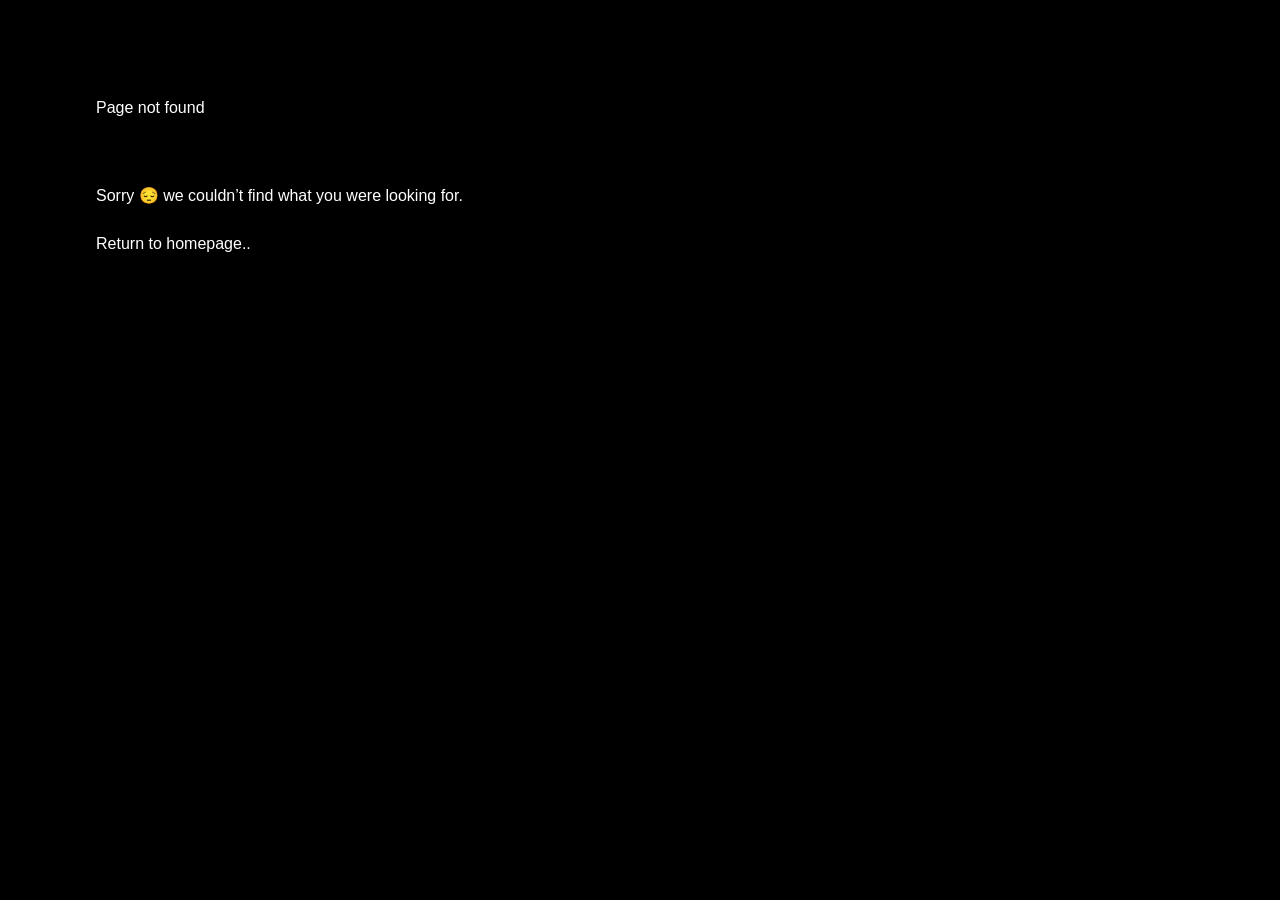
<file: en/index.html>
<!DOCTYPE html><html lang="en-GB"><head><meta charSet="utf-8"/><meta http-equiv="x-ua-compatible" content="ie=edge"/><meta name="viewport" content="width=device-width, initial-scale=1, shrink-to-fit=no"/><style data-href="/styles.7ea051f9b6f2f9a0ebe3.css" data-identity="gatsby-global-css">@font-face{font-display:swap;font-family:Montserrat;font-style:normal;font-weight:400;src:url(/static/montserrat-cyrillic-ext-400-normal-be7c8d4bb41261280793d050d7750fa3.woff2) format("woff2"),url(/static/montserrat-all-400-normal-815a9e9ccfffa41179b2e78aa4ca3b79.woff) format("woff");unicode-range:U+0460-052f,U+1c80-1c88,U+20b4,U+2de0-2dff,U+a640-a69f,U+fe2e-fe2f}@font-face{font-display:swap;font-family:Montserrat;font-style:normal;font-weight:400;src:url(/static/montserrat-cyrillic-400-normal-78211743d72d9a04678dc64605d4d8d2.woff2) format("woff2"),url(/static/montserrat-all-400-normal-815a9e9ccfffa41179b2e78aa4ca3b79.woff) format("woff");unicode-range:U+0400-045f,U+0490-0491,U+04b0-04b1,U+2116}@font-face{font-display:swap;font-family:Montserrat;font-style:normal;font-weight:400;src:url([data-uri]) format("woff2"),url(/static/montserrat-all-400-normal-815a9e9ccfffa41179b2e78aa4ca3b79.woff) format("woff");unicode-range:U+0102-0103,U+0110-0111,U+0128-0129,U+0168-0169,U+01a0-01a1,U+01af-01b0,U+1ea0-1ef9,U+20ab}@font-face{font-display:swap;font-family:Montserrat;font-style:normal;font-weight:400;src:url(/static/montserrat-latin-ext-400-normal-cdad8f0d701035d895b72705ecf33d16.woff2) format("woff2"),url(/static/montserrat-all-400-normal-815a9e9ccfffa41179b2e78aa4ca3b79.woff) format("woff");unicode-range:U+0100-024f,U+0259,U+1e??,U+2020,U+20a0-20ab,U+20ad-20cf,U+2113,U+2c60-2c7f,U+a720-a7ff}@font-face{font-display:swap;font-family:Montserrat;font-style:normal;font-weight:400;src:url(/static/montserrat-latin-400-normal-b07bcc994632839adaff56a67b143cf1.woff2) format("woff2"),url(/static/montserrat-all-400-normal-815a9e9ccfffa41179b2e78aa4ca3b79.woff) format("woff");unicode-range:U+00??,U+0131,U+0152-0153,U+02bb-02bc,U+02c6,U+02da,U+02dc,U+2000-206f,U+2074,U+20ac,U+2122,U+2191,U+2193,U+2212,U+2215,U+feff,U+fffd}@font-face{font-display:swap;font-family:Montserrat;font-style:normal;font-weight:500;src:url(/static/montserrat-cyrillic-ext-500-normal-c080e80e4b61566e11ce0824c7ea172b.woff2) format("woff2"),url(/static/montserrat-all-500-normal-d8fc4e81f21e4dc0ae187118724cf5ce.woff) format("woff");unicode-range:U+0460-052f,U+1c80-1c88,U+20b4,U+2de0-2dff,U+a640-a69f,U+fe2e-fe2f}@font-face{font-display:swap;font-family:Montserrat;font-style:normal;font-weight:500;src:url(/static/montserrat-cyrillic-500-normal-7b5c079250216c51c47e19b021cb209a.woff2) format("woff2"),url(/static/montserrat-all-500-normal-d8fc4e81f21e4dc0ae187118724cf5ce.woff) format("woff");unicode-range:U+0400-045f,U+0490-0491,U+04b0-04b1,U+2116}@font-face{font-display:swap;font-family:Montserrat;font-style:normal;font-weight:500;src:url([data-uri]) format("woff2"),url(/static/montserrat-all-500-normal-d8fc4e81f21e4dc0ae187118724cf5ce.woff) format("woff");unicode-range:U+0102-0103,U+0110-0111,U+0128-0129,U+0168-0169,U+01a0-01a1,U+01af-01b0,U+1ea0-1ef9,U+20ab}@font-face{font-display:swap;font-family:Montserrat;font-style:normal;font-weight:500;src:url(/static/montserrat-latin-ext-500-normal-e387c2fdb3b30cba4067aef496de52f0.woff2) format("woff2"),url(/static/montserrat-all-500-normal-d8fc4e81f21e4dc0ae187118724cf5ce.woff) format("woff");unicode-range:U+0100-024f,U+0259,U+1e??,U+2020,U+20a0-20ab,U+20ad-20cf,U+2113,U+2c60-2c7f,U+a720-a7ff}@font-face{font-display:swap;font-family:Montserrat;font-style:normal;font-weight:500;src:url(/static/montserrat-latin-500-normal-ade7985dfab42940651537039e999ad9.woff2) format("woff2"),url(/static/montserrat-all-500-normal-d8fc4e81f21e4dc0ae187118724cf5ce.woff) format("woff");unicode-range:U+00??,U+0131,U+0152-0153,U+02bb-02bc,U+02c6,U+02da,U+02dc,U+2000-206f,U+2074,U+20ac,U+2122,U+2191,U+2193,U+2212,U+2215,U+feff,U+fffd}@font-face{font-display:swap;font-family:Montserrat;font-style:normal;font-weight:600;src:url(/static/montserrat-cyrillic-ext-600-normal-d09d56dc897332f1abfb0d8227385740.woff2) format("woff2"),url(/static/montserrat-all-600-normal-42295c4a8c499b8278f01e5c3d304927.woff) format("woff");unicode-range:U+0460-052f,U+1c80-1c88,U+20b4,U+2de0-2dff,U+a640-a69f,U+fe2e-fe2f}@font-face{font-display:swap;font-family:Montserrat;font-style:normal;font-weight:600;src:url(/static/montserrat-cyrillic-600-normal-4653fdd6fa4e613f4e954bb3aabec452.woff2) format("woff2"),url(/static/montserrat-all-600-normal-42295c4a8c499b8278f01e5c3d304927.woff) format("woff");unicode-range:U+0400-045f,U+0490-0491,U+04b0-04b1,U+2116}@font-face{font-display:swap;font-family:Montserrat;font-style:normal;font-weight:600;src:url([data-uri]) format("woff2"),url(/static/montserrat-all-600-normal-42295c4a8c499b8278f01e5c3d304927.woff) format("woff");unicode-range:U+0102-0103,U+0110-0111,U+0128-0129,U+0168-0169,U+01a0-01a1,U+01af-01b0,U+1ea0-1ef9,U+20ab}@font-face{font-display:swap;font-family:Montserrat;font-style:normal;font-weight:600;src:url(/static/montserrat-latin-ext-600-normal-9a4fe2341e6c60c5d11efd4ff47102dd.woff2) format("woff2"),url(/static/montserrat-all-600-normal-42295c4a8c499b8278f01e5c3d304927.woff) format("woff");unicode-range:U+0100-024f,U+0259,U+1e??,U+2020,U+20a0-20ab,U+20ad-20cf,U+2113,U+2c60-2c7f,U+a720-a7ff}@font-face{font-display:swap;font-family:Montserrat;font-style:normal;font-weight:600;src:url(/static/montserrat-latin-600-normal-597e201023bc6774c5351cf40371d596.woff2) format("woff2"),url(/static/montserrat-all-600-normal-42295c4a8c499b8278f01e5c3d304927.woff) format("woff");unicode-range:U+00??,U+0131,U+0152-0153,U+02bb-02bc,U+02c6,U+02da,U+02dc,U+2000-206f,U+2074,U+20ac,U+2122,U+2191,U+2193,U+2212,U+2215,U+feff,U+fffd}@font-face{font-display:swap;font-family:Montserrat;font-style:normal;font-weight:700;src:url(/static/montserrat-cyrillic-ext-700-normal-09e522af955272fe255fde6fac2f37a0.woff2) format("woff2"),url(/static/montserrat-all-700-normal-ed42f12c8204ea6029e6f4dcacea9ee0.woff) format("woff");unicode-range:U+0460-052f,U+1c80-1c88,U+20b4,U+2de0-2dff,U+a640-a69f,U+fe2e-fe2f}@font-face{font-display:swap;font-family:Montserrat;font-style:normal;font-weight:700;src:url(/static/montserrat-cyrillic-700-normal-a5e01c0959edbabd113bf8ab9bd0c80d.woff2) format("woff2"),url(/static/montserrat-all-700-normal-ed42f12c8204ea6029e6f4dcacea9ee0.woff) format("woff");unicode-range:U+0400-045f,U+0490-0491,U+04b0-04b1,U+2116}@font-face{font-display:swap;font-family:Montserrat;font-style:normal;font-weight:700;src:url([data-uri]) format("woff2"),url(/static/montserrat-all-700-normal-ed42f12c8204ea6029e6f4dcacea9ee0.woff) format("woff");unicode-range:U+0102-0103,U+0110-0111,U+0128-0129,U+0168-0169,U+01a0-01a1,U+01af-01b0,U+1ea0-1ef9,U+20ab}@font-face{font-display:swap;font-family:Montserrat;font-style:normal;font-weight:700;src:url(/static/montserrat-latin-ext-700-normal-19b7a747f4357056c5cdd203163c390b.woff2) format("woff2"),url(/static/montserrat-all-700-normal-ed42f12c8204ea6029e6f4dcacea9ee0.woff) format("woff");unicode-range:U+0100-024f,U+0259,U+1e??,U+2020,U+20a0-20ab,U+20ad-20cf,U+2113,U+2c60-2c7f,U+a720-a7ff}@font-face{font-display:swap;font-family:Montserrat;font-style:normal;font-weight:700;src:url(/static/montserrat-latin-700-normal-686bda13a6c973520c205d18ad0c404d.woff2) format("woff2"),url(/static/montserrat-all-700-normal-ed42f12c8204ea6029e6f4dcacea9ee0.woff) format("woff");unicode-range:U+00??,U+0131,U+0152-0153,U+02bb-02bc,U+02c6,U+02da,U+02dc,U+2000-206f,U+2074,U+20ac,U+2122,U+2191,U+2193,U+2212,U+2215,U+feff,U+fffd}@font-face{font-display:swap;font-family:Open Sans;font-style:normal;font-weight:400;src:url(/static/open-sans-cyrillic-ext-400-normal-432abaf385d938750963d74176d9f862.woff2) format("woff2"),url(/static/open-sans-all-400-normal-fd1a30188fbba33c197111853f7de9ab.woff) format("woff");unicode-range:U+0460-052f,U+1c80-1c88,U+20b4,U+2de0-2dff,U+a640-a69f,U+fe2e-fe2f}@font-face{font-display:swap;font-family:Open Sans;font-style:normal;font-weight:400;src:url(/static/open-sans-cyrillic-400-normal-8c8b009e2308cfd366740eca4d4eafa6.woff2) format("woff2"),url(/static/open-sans-all-400-normal-fd1a30188fbba33c197111853f7de9ab.woff) format("woff");unicode-range:U+0400-045f,U+0490-0491,U+04b0-04b1,U+2116}@font-face{font-display:swap;font-family:Open Sans;font-style:normal;font-weight:400;src:url([data-uri]) format("woff2"),url(/static/open-sans-all-400-normal-fd1a30188fbba33c197111853f7de9ab.woff) format("woff");unicode-range:U+1f??}@font-face{font-display:swap;font-family:Open Sans;font-style:normal;font-weight:400;src:url([data-uri]) format("woff2"),url(/static/open-sans-all-400-normal-fd1a30188fbba33c197111853f7de9ab.woff) format("woff");unicode-range:U+0370-03ff}@font-face{font-display:swap;font-family:Open Sans;font-style:normal;font-weight:400;src:url([data-uri]) format("woff2"),url(/static/open-sans-all-400-normal-fd1a30188fbba33c197111853f7de9ab.woff) format("woff");unicode-range:U+0590-05ff,U+20aa,U+25cc,U+fb1d-fb4f}@font-face{font-display:swap;font-family:Open Sans;font-style:normal;font-weight:400;src:url([data-uri]) format("woff2"),url(/static/open-sans-all-400-normal-fd1a30188fbba33c197111853f7de9ab.woff) format("woff");unicode-range:U+0102-0103,U+0110-0111,U+0128-0129,U+0168-0169,U+01a0-01a1,U+01af-01b0,U+1ea0-1ef9,U+20ab}@font-face{font-display:swap;font-family:Open Sans;font-style:normal;font-weight:400;src:url(/static/open-sans-latin-ext-400-normal-0950a0dbc206706736db7e470e257e77.woff2) format("woff2"),url(/static/open-sans-all-400-normal-fd1a30188fbba33c197111853f7de9ab.woff) format("woff");unicode-range:U+0100-024f,U+0259,U+1e??,U+2020,U+20a0-20ab,U+20ad-20cf,U+2113,U+2c60-2c7f,U+a720-a7ff}@font-face{font-display:swap;font-family:Open Sans;font-style:normal;font-weight:400;src:url(/static/open-sans-latin-400-normal-a2d02404d087c7c068d4266172a0933d.woff2) format("woff2"),url(/static/open-sans-all-400-normal-fd1a30188fbba33c197111853f7de9ab.woff) format("woff");unicode-range:U+00??,U+0131,U+0152-0153,U+02bb-02bc,U+02c6,U+02da,U+02dc,U+2000-206f,U+2074,U+20ac,U+2122,U+2191,U+2193,U+2212,U+2215,U+feff,U+fffd}@font-face{font-display:swap;font-family:Open Sans;font-style:normal;font-weight:700;src:url(/static/open-sans-cyrillic-ext-700-normal-3c59ade8b77934a45b30d8f4b6a83495.woff2) format("woff2"),url(/static/open-sans-all-700-normal-3499b9716301bd3c513c34b7c1e26c32.woff) format("woff");unicode-range:U+0460-052f,U+1c80-1c88,U+20b4,U+2de0-2dff,U+a640-a69f,U+fe2e-fe2f}@font-face{font-display:swap;font-family:Open Sans;font-style:normal;font-weight:700;src:url([data-uri]) format("woff2"),url(/static/open-sans-all-700-normal-3499b9716301bd3c513c34b7c1e26c32.woff) format("woff");unicode-range:U+0400-045f,U+0490-0491,U+04b0-04b1,U+2116}@font-face{font-display:swap;font-family:Open Sans;font-style:normal;font-weight:700;src:url([data-uri]) format("woff2"),url(/static/open-sans-all-700-normal-3499b9716301bd3c513c34b7c1e26c32.woff) format("woff");unicode-range:U+1f??}@font-face{font-display:swap;font-family:Open Sans;font-style:normal;font-weight:700;src:url([data-uri]) format("woff2"),url(/static/open-sans-all-700-normal-3499b9716301bd3c513c34b7c1e26c32.woff) format("woff");unicode-range:U+0370-03ff}@font-face{font-display:swap;font-family:Open Sans;font-style:normal;font-weight:700;src:url([data-uri]) format("woff2"),url(/static/open-sans-all-700-normal-3499b9716301bd3c513c34b7c1e26c32.woff) format("woff");unicode-range:U+0590-05ff,U+20aa,U+25cc,U+fb1d-fb4f}@font-face{font-display:swap;font-family:Open Sans;font-style:normal;font-weight:700;src:url([data-uri]) format("woff2"),url(/static/open-sans-all-700-normal-3499b9716301bd3c513c34b7c1e26c32.woff) format("woff");unicode-range:U+0102-0103,U+0110-0111,U+0128-0129,U+0168-0169,U+01a0-01a1,U+01af-01b0,U+1ea0-1ef9,U+20ab}@font-face{font-display:swap;font-family:Open Sans;font-style:normal;font-weight:700;src:url(/static/open-sans-latin-ext-700-normal-45e8e1ac313ddc44a97304a523fcd9a8.woff2) format("woff2"),url(/static/open-sans-all-700-normal-3499b9716301bd3c513c34b7c1e26c32.woff) format("woff");unicode-range:U+0100-024f,U+0259,U+1e??,U+2020,U+20a0-20ab,U+20ad-20cf,U+2113,U+2c60-2c7f,U+a720-a7ff}@font-face{font-display:swap;font-family:Open Sans;font-style:normal;font-weight:700;src:url(/static/open-sans-latin-700-normal-166dc5efb248e57520964b354e0b38bb.woff2) format("woff2"),url(/static/open-sans-all-700-normal-3499b9716301bd3c513c34b7c1e26c32.woff) format("woff");unicode-range:U+00??,U+0131,U+0152-0153,U+02bb-02bc,U+02c6,U+02da,U+02dc,U+2000-206f,U+2074,U+20ac,U+2122,U+2191,U+2193,U+2212,U+2215,U+feff,U+fffd}</style><meta name="generator" content="Gatsby 4.1.0"/><style>.gatsby-image-wrapper{position:relative;overflow:hidden}.gatsby-image-wrapper picture.object-fit-polyfill{position:static!important}.gatsby-image-wrapper img{bottom:0;height:100%;left:0;margin:0;max-width:none;padding:0;position:absolute;right:0;top:0;width:100%;object-fit:cover}.gatsby-image-wrapper [data-main-image]{opacity:0;transform:translateZ(0);transition:opacity .25s linear;will-change:opacity}.gatsby-image-wrapper-constrained{display:inline-block;vertical-align:top}</style><noscript><style>.gatsby-image-wrapper noscript [data-main-image]{opacity:1!important}.gatsby-image-wrapper [data-placeholder-image]{opacity:0!important}</style></noscript><script type="module">const e="undefined"!=typeof HTMLImageElement&&"loading"in HTMLImageElement.prototype;e&&document.body.addEventListener("load",(function(e){if(void 0===e.target.dataset.mainImage)return;if(void 0===e.target.dataset.gatsbyImageSsr)return;const t=e.target;let a=null,n=t;for(;null===a&&n;)void 0!==n.parentNode.dataset.gatsbyImageWrapper&&(a=n.parentNode),n=n.parentNode;const o=a.querySelector("[data-placeholder-image]"),r=new Image;r.src=t.currentSrc,r.decode().catch((()=>{})).then((()=>{t.style.opacity=1,o&&(o.style.opacity=0,o.style.transition="opacity 500ms linear")}))}),!0);</script><title data-react-helmet="true">DeepSat</title><link data-react-helmet="true" rel="alternate" hrefLang="x-default" href="https://deepsat.github.io"/><link data-react-helmet="true" rel="alternate" hrefLang="en-GB" href="https://deepsat.github.io/en/"/><link data-react-helmet="true" rel="alternate" hrefLang="pl-PL" href="https://deepsat.github.io"/><meta data-react-helmet="true" property="og:locale" content="en_GB"/><meta data-react-helmet="true" property="og:locale:alternate" content="pl_PL"/><link rel="sitemap" type="application/xml" href="/sitemap/sitemap-index.xml"/><link rel="icon" href="/favicon-32x32.png?v=e6d88854ad7c253dd382562ec9137b37" type="image/png"/><link rel="manifest" href="/manifest.webmanifest" crossorigin="anonymous"/><link rel="apple-touch-icon" sizes="48x48" href="/icons/icon-48x48.png?v=e6d88854ad7c253dd382562ec9137b37"/><link rel="apple-touch-icon" sizes="72x72" href="/icons/icon-72x72.png?v=e6d88854ad7c253dd382562ec9137b37"/><link rel="apple-touch-icon" sizes="96x96" href="/icons/icon-96x96.png?v=e6d88854ad7c253dd382562ec9137b37"/><link rel="apple-touch-icon" sizes="144x144" href="/icons/icon-144x144.png?v=e6d88854ad7c253dd382562ec9137b37"/><link rel="apple-touch-icon" sizes="192x192" href="/icons/icon-192x192.png?v=e6d88854ad7c253dd382562ec9137b37"/><link rel="apple-touch-icon" sizes="256x256" href="/icons/icon-256x256.png?v=e6d88854ad7c253dd382562ec9137b37"/><link rel="apple-touch-icon" sizes="384x384" href="/icons/icon-384x384.png?v=e6d88854ad7c253dd382562ec9137b37"/><link rel="apple-touch-icon" sizes="512x512" href="/icons/icon-512x512.png?v=e6d88854ad7c253dd382562ec9137b37"/><link as="script" rel="preload" href="/webpack-runtime-72d57de56ed180a2c6d3.js"/><link as="script" rel="preload" href="/framework-94cb54f716d5faddf8b7.js"/><link as="script" rel="preload" href="/app-537ee9a45a70811873fc.js"/><link as="script" rel="preload" href="/252f366e-f17176c5643eb6200ca4.js"/><link as="script" rel="preload" href="/1bfc9850-9039303a6341c81fb6e8.js"/><link as="script" rel="preload" href="/component---src-pages-index-js-e01bc7142d8dce5385ad.js"/><link as="fetch" rel="preload" href="/page-data/en/page-data.json" crossorigin="anonymous"/><link as="fetch" rel="preload" href="/page-data/sq/d/1239077767.json" crossorigin="anonymous"/><link as="fetch" rel="preload" href="/page-data/sq/d/3280999885.json" crossorigin="anonymous"/><link as="fetch" rel="preload" href="/page-data/app-data.json" crossorigin="anonymous"/></head><body><script>(function setScript(initialValue) {
  var mql = window.matchMedia("(prefers-color-scheme: dark)");
  var systemPreference = mql.matches ? "dark" : "light";
  var persistedPreference;

  try {
    persistedPreference = localStorage.getItem("chakra-ui-color-mode");
  } catch (error) {
    console.log("Chakra UI: localStorage is not available. Color mode persistence might not work as expected");
  }

  var isInStorage = typeof persistedPreference === "string";
  var colorMode;

  if (isInStorage) {
    colorMode = persistedPreference;
  } else {
    colorMode = initialValue === "system" ? systemPreference : initialValue;
  }

  if (colorMode) {
    var root = document.documentElement;
    root.style.setProperty("--chakra-ui-color-mode", colorMode);
  }
})('light')</script><div id="___gatsby"><style data-emotion="css-global 10ya6lr">:host,:root{--chakra-ring-inset:var(--chakra-empty,/*!*/ /*!*/);--chakra-ring-offset-width:0px;--chakra-ring-offset-color:#fff;--chakra-ring-color:rgba(66, 153, 225, 0.6);--chakra-ring-offset-shadow:0 0 #0000;--chakra-ring-shadow:0 0 #0000;--chakra-space-x-reverse:0;--chakra-space-y-reverse:0;--chakra-colors-transparent:transparent;--chakra-colors-current:currentColor;--chakra-colors-black:#000000;--chakra-colors-white:#FFFFFF;--chakra-colors-whiteAlpha-50:rgba(255, 255, 255, 0.04);--chakra-colors-whiteAlpha-100:rgba(255, 255, 255, 0.06);--chakra-colors-whiteAlpha-200:rgba(255, 255, 255, 0.08);--chakra-colors-whiteAlpha-300:rgba(255, 255, 255, 0.16);--chakra-colors-whiteAlpha-400:rgba(255, 255, 255, 0.24);--chakra-colors-whiteAlpha-500:rgba(255, 255, 255, 0.36);--chakra-colors-whiteAlpha-600:rgba(255, 255, 255, 0.48);--chakra-colors-whiteAlpha-700:rgba(255, 255, 255, 0.64);--chakra-colors-whiteAlpha-800:rgba(255, 255, 255, 0.80);--chakra-colors-whiteAlpha-900:rgba(255, 255, 255, 0.92);--chakra-colors-blackAlpha-50:rgba(0, 0, 0, 0.04);--chakra-colors-blackAlpha-100:rgba(0, 0, 0, 0.06);--chakra-colors-blackAlpha-200:rgba(0, 0, 0, 0.08);--chakra-colors-blackAlpha-300:rgba(0, 0, 0, 0.16);--chakra-colors-blackAlpha-400:rgba(0, 0, 0, 0.24);--chakra-colors-blackAlpha-500:rgba(0, 0, 0, 0.36);--chakra-colors-blackAlpha-600:rgba(0, 0, 0, 0.48);--chakra-colors-blackAlpha-700:rgba(0, 0, 0, 0.64);--chakra-colors-blackAlpha-800:rgba(0, 0, 0, 0.80);--chakra-colors-blackAlpha-900:rgba(0, 0, 0, 0.92);--chakra-colors-gray-50:#F7FAFC;--chakra-colors-gray-100:#EDF2F7;--chakra-colors-gray-200:#E2E8F0;--chakra-colors-gray-300:#CBD5E0;--chakra-colors-gray-400:#A0AEC0;--chakra-colors-gray-500:#718096;--chakra-colors-gray-600:#4A5568;--chakra-colors-gray-700:#2D3748;--chakra-colors-gray-800:#1A202C;--chakra-colors-gray-900:#171923;--chakra-colors-red-50:#FFF5F5;--chakra-colors-red-100:#FED7D7;--chakra-colors-red-200:#FEB2B2;--chakra-colors-red-300:#FC8181;--chakra-colors-red-400:#F56565;--chakra-colors-red-500:#E53E3E;--chakra-colors-red-600:#C53030;--chakra-colors-red-700:#9B2C2C;--chakra-colors-red-800:#822727;--chakra-colors-red-900:#63171B;--chakra-colors-orange-50:#FFFAF0;--chakra-colors-orange-100:#FEEBC8;--chakra-colors-orange-200:#FBD38D;--chakra-colors-orange-300:#F6AD55;--chakra-colors-orange-400:#ED8936;--chakra-colors-orange-500:#DD6B20;--chakra-colors-orange-600:#C05621;--chakra-colors-orange-700:#9C4221;--chakra-colors-orange-800:#7B341E;--chakra-colors-orange-900:#652B19;--chakra-colors-yellow-50:#FFFFF0;--chakra-colors-yellow-100:#FEFCBF;--chakra-colors-yellow-200:#FAF089;--chakra-colors-yellow-300:#F6E05E;--chakra-colors-yellow-400:#ECC94B;--chakra-colors-yellow-500:#D69E2E;--chakra-colors-yellow-600:#B7791F;--chakra-colors-yellow-700:#975A16;--chakra-colors-yellow-800:#744210;--chakra-colors-yellow-900:#5F370E;--chakra-colors-green-50:#F0FFF4;--chakra-colors-green-100:#C6F6D5;--chakra-colors-green-200:#9AE6B4;--chakra-colors-green-300:#68D391;--chakra-colors-green-400:#48BB78;--chakra-colors-green-500:#38A169;--chakra-colors-green-600:#2F855A;--chakra-colors-green-700:#276749;--chakra-colors-green-800:#22543D;--chakra-colors-green-900:#1C4532;--chakra-colors-teal-50:#E6FFFA;--chakra-colors-teal-100:#B2F5EA;--chakra-colors-teal-200:#81E6D9;--chakra-colors-teal-300:#4FD1C5;--chakra-colors-teal-400:#38B2AC;--chakra-colors-teal-500:#319795;--chakra-colors-teal-600:#2C7A7B;--chakra-colors-teal-700:#285E61;--chakra-colors-teal-800:#234E52;--chakra-colors-teal-900:#1D4044;--chakra-colors-blue-50:#ebf8ff;--chakra-colors-blue-100:#bee3f8;--chakra-colors-blue-200:#90cdf4;--chakra-colors-blue-300:#63b3ed;--chakra-colors-blue-400:#4299e1;--chakra-colors-blue-500:#3182ce;--chakra-colors-blue-600:#2b6cb0;--chakra-colors-blue-700:#2c5282;--chakra-colors-blue-800:#2a4365;--chakra-colors-blue-900:#1A365D;--chakra-colors-cyan-50:#EDFDFD;--chakra-colors-cyan-100:#C4F1F9;--chakra-colors-cyan-200:#9DECF9;--chakra-colors-cyan-300:#76E4F7;--chakra-colors-cyan-400:#0BC5EA;--chakra-colors-cyan-500:#00B5D8;--chakra-colors-cyan-600:#00A3C4;--chakra-colors-cyan-700:#0987A0;--chakra-colors-cyan-800:#086F83;--chakra-colors-cyan-900:#065666;--chakra-colors-purple-50:#FAF5FF;--chakra-colors-purple-100:#E9D8FD;--chakra-colors-purple-200:#D6BCFA;--chakra-colors-purple-300:#B794F4;--chakra-colors-purple-400:#9F7AEA;--chakra-colors-purple-500:#805AD5;--chakra-colors-purple-600:#6B46C1;--chakra-colors-purple-700:#553C9A;--chakra-colors-purple-800:#44337A;--chakra-colors-purple-900:#322659;--chakra-colors-pink-50:#FFF5F7;--chakra-colors-pink-100:#FED7E2;--chakra-colors-pink-200:#FBB6CE;--chakra-colors-pink-300:#F687B3;--chakra-colors-pink-400:#ED64A6;--chakra-colors-pink-500:#D53F8C;--chakra-colors-pink-600:#B83280;--chakra-colors-pink-700:#97266D;--chakra-colors-pink-800:#702459;--chakra-colors-pink-900:#521B41;--chakra-colors-linkedin-50:#E8F4F9;--chakra-colors-linkedin-100:#CFEDFB;--chakra-colors-linkedin-200:#9BDAF3;--chakra-colors-linkedin-300:#68C7EC;--chakra-colors-linkedin-400:#34B3E4;--chakra-colors-linkedin-500:#00A0DC;--chakra-colors-linkedin-600:#008CC9;--chakra-colors-linkedin-700:#0077B5;--chakra-colors-linkedin-800:#005E93;--chakra-colors-linkedin-900:#004471;--chakra-colors-facebook-50:#E8F4F9;--chakra-colors-facebook-100:#D9DEE9;--chakra-colors-facebook-200:#B7C2DA;--chakra-colors-facebook-300:#6482C0;--chakra-colors-facebook-400:#4267B2;--chakra-colors-facebook-500:#385898;--chakra-colors-facebook-600:#314E89;--chakra-colors-facebook-700:#29487D;--chakra-colors-facebook-800:#223B67;--chakra-colors-facebook-900:#1E355B;--chakra-colors-messenger-50:#D0E6FF;--chakra-colors-messenger-100:#B9DAFF;--chakra-colors-messenger-200:#A2CDFF;--chakra-colors-messenger-300:#7AB8FF;--chakra-colors-messenger-400:#2E90FF;--chakra-colors-messenger-500:#0078FF;--chakra-colors-messenger-600:#0063D1;--chakra-colors-messenger-700:#0052AC;--chakra-colors-messenger-800:#003C7E;--chakra-colors-messenger-900:#002C5C;--chakra-colors-whatsapp-50:#dffeec;--chakra-colors-whatsapp-100:#b9f5d0;--chakra-colors-whatsapp-200:#90edb3;--chakra-colors-whatsapp-300:#65e495;--chakra-colors-whatsapp-400:#3cdd78;--chakra-colors-whatsapp-500:#22c35e;--chakra-colors-whatsapp-600:#179848;--chakra-colors-whatsapp-700:#0c6c33;--chakra-colors-whatsapp-800:#01421c;--chakra-colors-whatsapp-900:#001803;--chakra-colors-twitter-50:#E5F4FD;--chakra-colors-twitter-100:#C8E9FB;--chakra-colors-twitter-200:#A8DCFA;--chakra-colors-twitter-300:#83CDF7;--chakra-colors-twitter-400:#57BBF5;--chakra-colors-twitter-500:#1DA1F2;--chakra-colors-twitter-600:#1A94DA;--chakra-colors-twitter-700:#1681BF;--chakra-colors-twitter-800:#136B9E;--chakra-colors-twitter-900:#0D4D71;--chakra-colors-telegram-50:#E3F2F9;--chakra-colors-telegram-100:#C5E4F3;--chakra-colors-telegram-200:#A2D4EC;--chakra-colors-telegram-300:#7AC1E4;--chakra-colors-telegram-400:#47A9DA;--chakra-colors-telegram-500:#0088CC;--chakra-colors-telegram-600:#007AB8;--chakra-colors-telegram-700:#006BA1;--chakra-colors-telegram-800:#005885;--chakra-colors-telegram-900:#003F5E;--chakra-colors-brand-default:#420cbd;--chakra-colors-brand-primary:#420cbd;--chakra-colors-brand-accent:#9F5FFF;--chakra-colors-brand-family-0:#420CBD;--chakra-colors-brand-family-1:#7239E7;--chakra-colors-brand-family-2:#9F5FFF;--chakra-colors-brand-family-3:#CB86FF;--chakra-colors-brand-family-4:#F8AFFF;--chakra-borders-none:0;--chakra-borders-1px:1px solid;--chakra-borders-2px:2px solid;--chakra-borders-4px:4px solid;--chakra-borders-8px:8px solid;--chakra-fonts-heading:Montserrat;--chakra-fonts-body:Open Sans;--chakra-fonts-mono:SFMono-Regular,Menlo,Monaco,Consolas,"Liberation Mono","Courier New",monospace;--chakra-fontSizes-xs:0.75rem;--chakra-fontSizes-sm:0.875rem;--chakra-fontSizes-md:1rem;--chakra-fontSizes-lg:1.125rem;--chakra-fontSizes-xl:1.25rem;--chakra-fontSizes-2xl:1.5rem;--chakra-fontSizes-3xl:1.875rem;--chakra-fontSizes-4xl:2.25rem;--chakra-fontSizes-5xl:3rem;--chakra-fontSizes-6xl:3.75rem;--chakra-fontSizes-7xl:4.5rem;--chakra-fontSizes-8xl:6rem;--chakra-fontSizes-9xl:8rem;--chakra-fontWeights-hairline:100;--chakra-fontWeights-thin:200;--chakra-fontWeights-light:300;--chakra-fontWeights-normal:400;--chakra-fontWeights-medium:500;--chakra-fontWeights-semibold:600;--chakra-fontWeights-bold:700;--chakra-fontWeights-extrabold:800;--chakra-fontWeights-black:900;--chakra-letterSpacings-tighter:-0.05em;--chakra-letterSpacings-tight:-0.025em;--chakra-letterSpacings-normal:0;--chakra-letterSpacings-wide:0.025em;--chakra-letterSpacings-wider:0.05em;--chakra-letterSpacings-widest:0.1em;--chakra-lineHeights-3:.75rem;--chakra-lineHeights-4:1rem;--chakra-lineHeights-5:1.25rem;--chakra-lineHeights-6:1.5rem;--chakra-lineHeights-7:1.75rem;--chakra-lineHeights-8:2rem;--chakra-lineHeights-9:2.25rem;--chakra-lineHeights-10:2.5rem;--chakra-lineHeights-normal:normal;--chakra-lineHeights-none:1;--chakra-lineHeights-shorter:1.25;--chakra-lineHeights-short:1.375;--chakra-lineHeights-base:1.5;--chakra-lineHeights-tall:1.625;--chakra-lineHeights-taller:2;--chakra-radii-none:0;--chakra-radii-sm:0.125rem;--chakra-radii-base:0.25rem;--chakra-radii-md:0.375rem;--chakra-radii-lg:0.5rem;--chakra-radii-xl:0.75rem;--chakra-radii-2xl:1rem;--chakra-radii-3xl:1.5rem;--chakra-radii-full:9999px;--chakra-space-1:0.25rem;--chakra-space-2:0.5rem;--chakra-space-3:0.75rem;--chakra-space-4:1rem;--chakra-space-5:1.25rem;--chakra-space-6:1.5rem;--chakra-space-7:1.75rem;--chakra-space-8:2rem;--chakra-space-9:2.25rem;--chakra-space-10:2.5rem;--chakra-space-12:3rem;--chakra-space-14:3.5rem;--chakra-space-16:4rem;--chakra-space-20:5rem;--chakra-space-24:6rem;--chakra-space-28:7rem;--chakra-space-32:8rem;--chakra-space-36:9rem;--chakra-space-40:10rem;--chakra-space-44:11rem;--chakra-space-48:12rem;--chakra-space-52:13rem;--chakra-space-56:14rem;--chakra-space-60:15rem;--chakra-space-64:16rem;--chakra-space-72:18rem;--chakra-space-80:20rem;--chakra-space-96:24rem;--chakra-space-px:1px;--chakra-space-0\.5:0.125rem;--chakra-space-1\.5:0.375rem;--chakra-space-2\.5:0.625rem;--chakra-space-3\.5:0.875rem;--chakra-shadows-xs:0 0 0 1px rgba(0, 0, 0, 0.05);--chakra-shadows-sm:0 1px 2px 0 rgba(0, 0, 0, 0.05);--chakra-shadows-base:0 1px 3px 0 rgba(0, 0, 0, 0.1),0 1px 2px 0 rgba(0, 0, 0, 0.06);--chakra-shadows-md:0 4px 6px -1px rgba(0, 0, 0, 0.1),0 2px 4px -1px rgba(0, 0, 0, 0.06);--chakra-shadows-lg:0 10px 15px -3px rgba(0, 0, 0, 0.1),0 4px 6px -2px rgba(0, 0, 0, 0.05);--chakra-shadows-xl:0 20px 25px -5px rgba(0, 0, 0, 0.1),0 10px 10px -5px rgba(0, 0, 0, 0.04);--chakra-shadows-2xl:0 25px 50px -12px rgba(0, 0, 0, 0.25);--chakra-shadows-outline:0 0 0 2px #9F5FFF88;--chakra-shadows-inner:inset 0 2px 4px 0 rgba(0,0,0,0.06);--chakra-shadows-none:none;--chakra-shadows-dark-lg:rgba(0, 0, 0, 0.1) 0px 0px 0px 1px,rgba(0, 0, 0, 0.2) 0px 5px 10px,rgba(0, 0, 0, 0.4) 0px 15px 40px;--chakra-sizes-1:0.25rem;--chakra-sizes-2:0.5rem;--chakra-sizes-3:0.75rem;--chakra-sizes-4:1rem;--chakra-sizes-5:1.25rem;--chakra-sizes-6:1.5rem;--chakra-sizes-7:1.75rem;--chakra-sizes-8:2rem;--chakra-sizes-9:2.25rem;--chakra-sizes-10:2.5rem;--chakra-sizes-12:3rem;--chakra-sizes-14:3.5rem;--chakra-sizes-16:4rem;--chakra-sizes-20:5rem;--chakra-sizes-24:6rem;--chakra-sizes-28:7rem;--chakra-sizes-32:8rem;--chakra-sizes-36:9rem;--chakra-sizes-40:10rem;--chakra-sizes-44:11rem;--chakra-sizes-48:12rem;--chakra-sizes-52:13rem;--chakra-sizes-56:14rem;--chakra-sizes-60:15rem;--chakra-sizes-64:16rem;--chakra-sizes-72:18rem;--chakra-sizes-80:20rem;--chakra-sizes-96:24rem;--chakra-sizes-px:1px;--chakra-sizes-0\.5:0.125rem;--chakra-sizes-1\.5:0.375rem;--chakra-sizes-2\.5:0.625rem;--chakra-sizes-3\.5:0.875rem;--chakra-sizes-max:max-content;--chakra-sizes-min:min-content;--chakra-sizes-full:100%;--chakra-sizes-3xs:14rem;--chakra-sizes-2xs:16rem;--chakra-sizes-xs:20rem;--chakra-sizes-sm:24rem;--chakra-sizes-md:28rem;--chakra-sizes-lg:32rem;--chakra-sizes-xl:36rem;--chakra-sizes-2xl:42rem;--chakra-sizes-3xl:48rem;--chakra-sizes-4xl:56rem;--chakra-sizes-5xl:64rem;--chakra-sizes-6xl:72rem;--chakra-sizes-7xl:80rem;--chakra-sizes-8xl:90rem;--chakra-sizes-container-sm:640px;--chakra-sizes-container-md:768px;--chakra-sizes-container-lg:1024px;--chakra-sizes-container-xl:1280px;--chakra-zIndices-hide:-1;--chakra-zIndices-auto:auto;--chakra-zIndices-base:0;--chakra-zIndices-docked:10;--chakra-zIndices-dropdown:1000;--chakra-zIndices-sticky:1100;--chakra-zIndices-banner:1200;--chakra-zIndices-overlay:1300;--chakra-zIndices-modal:1400;--chakra-zIndices-popover:1500;--chakra-zIndices-skipLink:1600;--chakra-zIndices-toast:1700;--chakra-zIndices-tooltip:1800;--chakra-transition-property-common:background-color,border-color,color,fill,stroke,opacity,box-shadow,transform;--chakra-transition-property-colors:background-color,border-color,color,fill,stroke;--chakra-transition-property-dimensions:width,height;--chakra-transition-property-position:left,right,top,bottom;--chakra-transition-property-background:background-color,background-image,background-position;--chakra-transition-easing-ease-in:cubic-bezier(0.4, 0, 1, 1);--chakra-transition-easing-ease-out:cubic-bezier(0, 0, 0.2, 1);--chakra-transition-easing-ease-in-out:cubic-bezier(0.4, 0, 0.2, 1);--chakra-transition-duration-ultra-fast:50ms;--chakra-transition-duration-faster:100ms;--chakra-transition-duration-fast:150ms;--chakra-transition-duration-normal:200ms;--chakra-transition-duration-slow:300ms;--chakra-transition-duration-slower:400ms;--chakra-transition-duration-ultra-slow:500ms;--chakra-blur-none:0;--chakra-blur-sm:4px;--chakra-blur-base:8px;--chakra-blur-md:12px;--chakra-blur-lg:16px;--chakra-blur-xl:24px;--chakra-blur-2xl:40px;--chakra-blur-3xl:64px;}</style><style data-emotion="css-global 1syi0wy">html{line-height:1.5;-webkit-text-size-adjust:100%;font-family:system-ui,sans-serif;-webkit-font-smoothing:antialiased;text-rendering:optimizeLegibility;-moz-osx-font-smoothing:grayscale;touch-action:manipulation;}body{position:relative;min-height:100%;font-feature-settings:'kern';}*,*::before,*::after{border-width:0;border-style:solid;box-sizing:border-box;}main{display:block;}hr{border-top-width:1px;box-sizing:content-box;height:0;overflow:visible;}pre,code,kbd,samp{font-family:SFMono-Regular,Menlo,Monaco,Consolas,monospace;font-size:1em;}a{background-color:transparent;color:inherit;-webkit-text-decoration:inherit;text-decoration:inherit;}abbr[title]{border-bottom:none;-webkit-text-decoration:underline;text-decoration:underline;-webkit-text-decoration:underline dotted;-webkit-text-decoration:underline dotted;text-decoration:underline dotted;}b,strong{font-weight:bold;}small{font-size:80%;}sub,sup{font-size:75%;line-height:0;position:relative;vertical-align:baseline;}sub{bottom:-0.25em;}sup{top:-0.5em;}img{border-style:none;}button,input,optgroup,select,textarea{font-family:inherit;font-size:100%;line-height:1.15;margin:0;}button,input{overflow:visible;}button,select{text-transform:none;}button::-moz-focus-inner,[type="button"]::-moz-focus-inner,[type="reset"]::-moz-focus-inner,[type="submit"]::-moz-focus-inner{border-style:none;padding:0;}fieldset{padding:0.35em 0.75em 0.625em;}legend{box-sizing:border-box;color:inherit;display:table;max-width:100%;padding:0;white-space:normal;}progress{vertical-align:baseline;}textarea{overflow:auto;}[type="checkbox"],[type="radio"]{box-sizing:border-box;padding:0;}[type="number"]::-webkit-inner-spin-button,[type="number"]::-webkit-outer-spin-button{-webkit-appearance:none!important;}input[type="number"]{-moz-appearance:textfield;}[type="search"]{-webkit-appearance:textfield;outline-offset:-2px;}[type="search"]::-webkit-search-decoration{-webkit-appearance:none!important;}::-webkit-file-upload-button{-webkit-appearance:button;font:inherit;}details{display:block;}summary{display:-webkit-box;display:-webkit-list-item;display:-ms-list-itembox;display:list-item;}template{display:none;}[hidden]{display:none!important;}body,blockquote,dl,dd,h1,h2,h3,h4,h5,h6,hr,figure,p,pre{margin:0;}button{background:transparent;padding:0;}fieldset{margin:0;padding:0;}ol,ul{margin:0;padding:0;}textarea{resize:vertical;}button,[role="button"]{cursor:pointer;}button::-moz-focus-inner{border:0!important;}table{border-collapse:collapse;}h1,h2,h3,h4,h5,h6{font-size:inherit;font-weight:inherit;}button,input,optgroup,select,textarea{padding:0;line-height:inherit;color:inherit;}img,svg,video,canvas,audio,iframe,embed,object{display:block;vertical-align:middle;}img,video{max-width:100%;height:auto;}[data-js-focus-visible] :focus:not([data-focus-visible-added]){outline:none;box-shadow:none;}select::-ms-expand{display:none;}</style><style data-emotion="css-global ltr3p8">body{font-family:var(--chakra-fonts-body);color:var(--chakra-colors-gray-800);background:var(--chakra-colors-black);transition-property:background-color;transition-duration:var(--chakra-transition-duration-normal);line-height:var(--chakra-lineHeights-base);}*::-webkit-input-placeholder{color:var(--chakra-colors-gray-400);}*::-moz-placeholder{color:var(--chakra-colors-gray-400);}*:-ms-input-placeholder{color:var(--chakra-colors-gray-400);}*::placeholder{color:var(--chakra-colors-gray-400);}*,*::before,::after{border-color:var(--chakra-colors-gray-200);word-wrap:break-word;}html{scroll-behavior:smooth;scroll-padding-top:8rem;}</style><div style="outline:none" tabindex="-1" id="gatsby-focus-wrapper"><style data-emotion="css 167v1ul">.css-167v1ul{position:fixed;top:0px;left:0px;right:0px;background:var(--chakra-colors-transparent);-webkit-transition:background-color ease-in-out 200ms;transition:background-color ease-in-out 200ms;z-index:var(--chakra-zIndices-sticky);}</style><div class="css-167v1ul"><style data-emotion="css 1375y60">.css-1375y60{width:100%;-webkit-margin-start:auto;margin-inline-start:auto;-webkit-margin-end:auto;margin-inline-end:auto;max-width:var(--chakra-sizes-full);-webkit-padding-start:var(--chakra-space-4);padding-inline-start:var(--chakra-space-4);-webkit-padding-end:var(--chakra-space-4);padding-inline-end:var(--chakra-space-4);}@media screen and (min-width: 30em){.css-1375y60{max-width:30em;}}@media screen and (min-width: 48em){.css-1375y60{-webkit-padding-start:var(--chakra-space-8);padding-inline-start:var(--chakra-space-8);-webkit-padding-end:var(--chakra-space-8);padding-inline-end:var(--chakra-space-8);max-width:48em;}}@media screen and (min-width: 62em){.css-1375y60{max-width:62em;}}@media screen and (min-width: 80em){.css-1375y60{max-width:80em;}}@media screen and (min-width: 96em){.css-1375y60{max-width:96em;}}</style><div class="chakra-container css-1375y60"><style data-emotion="css kwyaa9">.css-kwyaa9{display:-webkit-box;display:-webkit-flex;display:-ms-flexbox;display:flex;-webkit-align-items:center;-webkit-box-align:center;-ms-flex-align:center;align-items:center;-webkit-padding-start:var(--chakra-space-8);padding-inline-start:var(--chakra-space-8);-webkit-padding-end:var(--chakra-space-8);padding-inline-end:var(--chakra-space-8);height:var(--chakra-sizes-24);position:relative;}@media screen and (min-width: 48em){.css-kwyaa9{-webkit-padding-start:var(--chakra-space-16);padding-inline-start:var(--chakra-space-16);-webkit-padding-end:var(--chakra-space-16);padding-inline-end:var(--chakra-space-16);}}</style><div class="css-kwyaa9"><style data-emotion="css 10s0n84">.css-10s0n84{transition-property:var(--chakra-transition-property-common);transition-duration:var(--chakra-transition-duration-fast);transition-timing-function:var(--chakra-transition-easing-ease-out);cursor:pointer;-webkit-text-decoration:none;text-decoration:none;outline:2px solid transparent;outline-offset:2px;color:var(--chakra-colors-brand-default);-webkit-transition:opacity ease-in-out 200ms,visibility 0s 200ms;transition:opacity ease-in-out 200ms,visibility 0s 200ms;visibility:hidden;opacity:0;-webkit-flex-shrink:0;-ms-flex-negative:0;flex-shrink:0;}.css-10s0n84:hover,.css-10s0n84[data-hover]{-webkit-text-decoration:underline;text-decoration:underline;}.css-10s0n84:focus,.css-10s0n84[data-focus]{box-shadow:var(--chakra-shadows-outline);}.css-10s0n84:hover{color:var(--chakra-colors-brand-accent);-webkit-text-decoration:none;text-decoration:none;}</style><a class="chakra-link css-10s0n84" href="/en/#hero"><style data-emotion="css 23glfp">.css-23glfp{height:var(--chakra-sizes-10);}</style><img src="/static/logo_web_brand-d9d29da42b987cae8e27ecac9967e9eb.svg" class="chakra-image css-23glfp"/></a><style data-emotion="css 17xejub">.css-17xejub{-webkit-flex:1;-ms-flex:1;flex:1;justify-self:stretch;-webkit-align-self:stretch;-ms-flex-item-align:stretch;align-self:stretch;}</style><div class="css-17xejub"></div><style data-emotion="css 1nkph4n">.css-1nkph4n{-webkit-appearance:none;-moz-appearance:none;-ms-appearance:none;appearance:none;-webkit-align-items:center;-webkit-box-align:center;-ms-flex-align:center;align-items:center;-webkit-box-pack:center;-ms-flex-pack:center;-webkit-justify-content:center;justify-content:center;-webkit-user-select:none;-moz-user-select:none;-ms-user-select:none;user-select:none;position:relative;white-space:unset;vertical-align:baseline;outline:2px solid transparent;outline-offset:2px;width:auto;line-height:var(--chakra-lineHeights-normal);border-radius:var(--chakra-radii-md);font-weight:var(--chakra-fontWeights-semibold);transition-property:var(--chakra-transition-property-common);transition-duration:var(--chakra-transition-duration-normal);height:auto;min-width:auto;font-size:var(--chakra-fontSizes-md);-webkit-padding-start:var(--chakra-space-4);padding-inline-start:var(--chakra-space-4);-webkit-padding-end:var(--chakra-space-4);padding-inline-end:var(--chakra-space-4);padding:0px;color:var(--chakra-colors-white);min-height:auto;margin-left:var(--chakra-space-4);}@media screen and (min-width: 62em){.css-1nkph4n{display:none;}}.css-1nkph4n:focus,.css-1nkph4n[data-focus]{box-shadow:var(--chakra-shadows-outline);}.css-1nkph4n[disabled],.css-1nkph4n[aria-disabled=true],.css-1nkph4n[data-disabled]{opacity:0.4;cursor:not-allowed;box-shadow:var(--chakra-shadows-none);}.css-1nkph4n:hover,.css-1nkph4n[data-hover]{-webkit-text-decoration:underline;text-decoration:underline;}.css-1nkph4n:hover[disabled],.css-1nkph4n[data-hover][disabled],.css-1nkph4n:hover[aria-disabled=true],.css-1nkph4n[data-hover][aria-disabled=true],.css-1nkph4n:hover[data-disabled],.css-1nkph4n[data-hover][data-disabled]{background:initial;-webkit-text-decoration:none;text-decoration:none;}.css-1nkph4n:active,.css-1nkph4n[data-active]{color:var(--chakra-colors-gray-700);}</style><button type="button" class="chakra-button css-1nkph4n"><style data-emotion="css 6ey7w3">.css-6ey7w3{width:var(--chakra-sizes-6);height:var(--chakra-sizes-6);display:inline-block;line-height:1em;-webkit-flex-shrink:0;-ms-flex-negative:0;flex-shrink:0;color:currentColor;}</style><svg stroke="currentColor" fill="currentColor" stroke-width="0" viewBox="0 0 24 24" focusable="false" class="chakra-icon css-6ey7w3" aria-hidden="true" height="1em" width="1em" xmlns="http://www.w3.org/2000/svg"><path fill="none" d="M0 0h24v24H0z"></path><path d="M3 18h18v-2H3v2zm0-5h18v-2H3v2zm0-7v2h18V6H3z"></path></svg></button><style data-emotion="css 1dphlkp">.css-1dphlkp{display:-webkit-box;display:-webkit-flex;display:-ms-flexbox;display:flex;-webkit-flex-direction:column;-ms-flex-direction:column;flex-direction:column;-webkit-box-pack:end;-ms-flex-pack:end;-webkit-justify-content:flex-end;justify-content:flex-end;-webkit-box-flex-wrap:wrap;-webkit-flex-wrap:wrap;-ms-flex-wrap:wrap;flex-wrap:wrap;position:absolute;left:0px;right:0px;top:100%;background:var(--chakra-colors-white);overflow-y:hidden;-webkit-transform:scaleY(0);-moz-transform:scaleY(0);-ms-transform:scaleY(0);transform:scaleY(0);transform-origin:top;box-shadow:var(--chakra-shadows-lg);border-radius:var(--chakra-radii-base);-webkit-transition:-webkit-transform ease-in-out 200ms,visibility 0s 200ms;transition:transform ease-in-out 200ms,visibility 0s 200ms;visibility:hidden;}@media screen and (min-width: 62em){.css-1dphlkp{-webkit-flex-direction:row;-ms-flex-direction:row;flex-direction:row;position:static;background:none;-webkit-transform:unset;-moz-transform:unset;-ms-transform:unset;transform:unset;box-shadow:var(--chakra-shadows-none);visibility:unset;}}</style><nav aria-hidden="true" class="css-1dphlkp"><style data-emotion="css 1uiesni">.css-1uiesni{transition-property:var(--chakra-transition-property-common);transition-duration:var(--chakra-transition-duration-fast);transition-timing-function:var(--chakra-transition-easing-ease-out);cursor:pointer;-webkit-text-decoration:none;text-decoration:none;outline:2px solid transparent;outline-offset:2px;-webkit-transition:color ease-in-out 200ms;transition:color ease-in-out 200ms;padding-top:var(--chakra-space-4);padding-bottom:var(--chakra-space-4);padding-left:var(--chakra-space-8);display:block;}@media screen and (min-width: 62em){.css-1uiesni{color:var(--chakra-colors-white);-webkit-margin-start:var(--chakra-space-4);margin-inline-start:var(--chakra-space-4);-webkit-margin-end:var(--chakra-space-4);margin-inline-end:var(--chakra-space-4);padding-left:0px;}}.css-1uiesni:hover,.css-1uiesni[data-hover]{-webkit-text-decoration:underline;text-decoration:underline;}.css-1uiesni:focus,.css-1uiesni[data-focus]{box-shadow:var(--chakra-shadows-outline);}.css-1uiesni:hover{color:var(--chakra-colors-brand-accent);-webkit-text-decoration:none;text-decoration:none;}</style><a class="chakra-link css-1uiesni" href="/en/#partners">Partners</a><a class="chakra-link css-1uiesni" href="/en/#about">Our mission</a><a class="chakra-link css-1uiesni" href="/en/#team">Team</a><a class="chakra-link css-1uiesni" href="/en/#contact">Contact</a><a class="chakra-link css-1uiesni" href="/"><style data-emotion="css cuv99z">.css-cuv99z{width:1em;height:1em;display:inline-block;line-height:1em;-webkit-flex-shrink:0;-ms-flex-negative:0;flex-shrink:0;color:currentColor;margin-right:var(--chakra-space-2);}</style><svg stroke="currentColor" fill="currentColor" stroke-width="0" viewBox="0 0 496 512" focusable="false" class="chakra-icon css-cuv99z" height="1em" width="1em" xmlns="http://www.w3.org/2000/svg"><path d="M248 8C111.03 8 0 119.03 0 256s111.03 248 248 248 248-111.03 248-248S384.97 8 248 8zm160 215.5v6.93c0 5.87-3.32 11.24-8.57 13.86l-15.39 7.7a15.485 15.485 0 0 1-15.53-.97l-18.21-12.14a15.52 15.52 0 0 0-13.5-1.81l-2.65.88c-9.7 3.23-13.66 14.79-7.99 23.3l13.24 19.86c2.87 4.31 7.71 6.9 12.89 6.9h8.21c8.56 0 15.5 6.94 15.5 15.5v11.34c0 3.35-1.09 6.62-3.1 9.3l-18.74 24.98c-1.42 1.9-2.39 4.1-2.83 6.43l-4.3 22.83c-.62 3.29-2.29 6.29-4.76 8.56a159.608 159.608 0 0 0-25 29.16l-13.03 19.55a27.756 27.756 0 0 1-23.09 12.36c-10.51 0-20.12-5.94-24.82-15.34a78.902 78.902 0 0 1-8.33-35.29V367.5c0-8.56-6.94-15.5-15.5-15.5h-25.88c-14.49 0-28.38-5.76-38.63-16a54.659 54.659 0 0 1-16-38.63v-14.06c0-17.19 8.1-33.38 21.85-43.7l27.58-20.69a54.663 54.663 0 0 1 32.78-10.93h.89c8.48 0 16.85 1.97 24.43 5.77l14.72 7.36c3.68 1.84 7.93 2.14 11.83.84l47.31-15.77c6.33-2.11 10.6-8.03 10.6-14.7 0-8.56-6.94-15.5-15.5-15.5h-10.09c-4.11 0-8.05-1.63-10.96-4.54l-6.92-6.92a15.493 15.493 0 0 0-10.96-4.54H199.5c-8.56 0-15.5-6.94-15.5-15.5v-4.4c0-7.11 4.84-13.31 11.74-15.04l14.45-3.61c3.74-.94 7-3.23 9.14-6.44l8.08-12.11c2.87-4.31 7.71-6.9 12.89-6.9h24.21c8.56 0 15.5-6.94 15.5-15.5v-21.7C359.23 71.63 422.86 131.02 441.93 208H423.5c-8.56 0-15.5 6.94-15.5 15.5z"></path></svg> <!-- -->PL</a></nav></div></div></div><style data-emotion="css 1375y60">.css-1375y60{width:100%;-webkit-margin-start:auto;margin-inline-start:auto;-webkit-margin-end:auto;margin-inline-end:auto;max-width:var(--chakra-sizes-full);-webkit-padding-start:var(--chakra-space-4);padding-inline-start:var(--chakra-space-4);-webkit-padding-end:var(--chakra-space-4);padding-inline-end:var(--chakra-space-4);}@media screen and (min-width: 30em){.css-1375y60{max-width:30em;}}@media screen and (min-width: 48em){.css-1375y60{-webkit-padding-start:var(--chakra-space-8);padding-inline-start:var(--chakra-space-8);-webkit-padding-end:var(--chakra-space-8);padding-inline-end:var(--chakra-space-8);max-width:48em;}}@media screen and (min-width: 62em){.css-1375y60{max-width:62em;}}@media screen and (min-width: 80em){.css-1375y60{max-width:80em;}}@media screen and (min-width: 96em){.css-1375y60{max-width:96em;}}</style><div class="chakra-container css-1375y60"><style data-emotion="css 1uo3xr0">.css-1uo3xr0{display:-webkit-box;display:-webkit-flex;display:-ms-flexbox;display:flex;-webkit-flex-direction:column;-ms-flex-direction:column;flex-direction:column;-webkit-align-items:center;-webkit-box-align:center;-ms-flex-align:center;align-items:center;min-height:100vh;position:relative;}</style><div id="hero" class="css-1uo3xr0"><style data-emotion="css rgvpce">.css-rgvpce{position:absolute;width:95vw;top:0px;bottom:0px;z-index:-1;height:100%;}</style><div class="css-rgvpce" id="tsparticles"><canvas style="width:100%;height:100%"></canvas></div><style data-emotion="css q88rd6">.css-q88rd6{height:var(--chakra-sizes-24);}@media screen and (min-width: 48em){.css-q88rd6{height:var(--chakra-sizes-32);}}</style><div class="css-q88rd6"></div><style data-emotion="css 10rsnx2">.css-10rsnx2{margin-top:auto;width:64rem;}</style><img src="/static/logo_web-23c53b2160168bf330dec8c45df7b3cd.svg" class="chakra-image css-10rsnx2"/><style data-emotion="css h260zt">.css-h260zt{font-family:var(--chakra-fonts-heading);font-weight:var(--chakra-fontWeights-bold);font-size:var(--chakra-fontSizes-sm);line-height:1.33;margin-top:auto;text-align:center;color:var(--chakra-colors-white);background:rgba(0,0,0,0.8);border-radius:var(--chakra-radii-full);-webkit-padding-start:1rem;padding-inline-start:1rem;-webkit-padding-end:1rem;padding-inline-end:1rem;padding-top:0.5rem;padding-bottom:0.5rem;}@media screen and (min-width: 48em){.css-h260zt{font-size:var(--chakra-fontSizes-2xl);line-height:1.2;}}</style><h2 class="chakra-heading css-h260zt">ESERO-Poland CanSat 2020/21 Competition Team</h2><style data-emotion="css 4kvw4j">.css-4kvw4j{margin-top:auto;-webkit-box-flex-wrap:wrap;-webkit-flex-wrap:wrap;-ms-flex-wrap:wrap;flex-wrap:wrap;}</style><div class="chakra-wrap css-4kvw4j"><style data-emotion="css nkov1b">.css-nkov1b{--chakra-wrap-spacing:var(--chakra-space-4);--wrap-spacing:calc(var(--chakra-wrap-spacing) / 2);display:-webkit-box;display:-webkit-flex;display:-ms-flexbox;display:flex;-webkit-box-flex-wrap:wrap;-webkit-flex-wrap:wrap;-ms-flex-wrap:wrap;flex-wrap:wrap;-webkit-box-pack:center;-ms-flex-pack:center;-webkit-justify-content:center;justify-content:center;list-style-type:none;padding:0px;margin:calc(var(--wrap-spacing) * -1);}.css-nkov1b>*:not(style){margin:var(--wrap-spacing);}</style><ul class="chakra-wrap__list css-nkov1b"><style data-emotion="css 1yp4ln">.css-1yp4ln{display:-webkit-box;display:-webkit-flex;display:-ms-flexbox;display:flex;-webkit-align-items:flex-start;-webkit-box-align:flex-start;-ms-flex-align:flex-start;align-items:flex-start;}</style><li class="chakra-wrap__listitem css-1yp4ln"><style data-emotion="css 1p0c7z0">.css-1p0c7z0{display:-webkit-inline-box;display:-webkit-inline-flex;display:-ms-inline-flexbox;display:inline-flex;-webkit-appearance:none;-moz-appearance:none;-ms-appearance:none;appearance:none;-webkit-align-items:center;-webkit-box-align:center;-ms-flex-align:center;align-items:center;-webkit-box-pack:center;-ms-flex-pack:center;-webkit-justify-content:center;justify-content:center;-webkit-user-select:none;-moz-user-select:none;-ms-user-select:none;user-select:none;position:relative;white-space:unset;vertical-align:middle;outline:2px solid transparent;outline-offset:2px;width:auto;line-height:1.2;border-radius:var(--chakra-radii-full);font-weight:500;transition-property:var(--chakra-transition-property-common);transition-duration:var(--chakra-transition-duration-normal);height:auto;min-width:var(--chakra-sizes-10);font-size:var(--chakra-fontSizes-md);-webkit-padding-start:1rem;padding-inline-start:1rem;-webkit-padding-end:1rem;padding-inline-end:1rem;font-family:Montserrat;padding-top:0.5rem;padding-bottom:0.5rem;-webkit-transition:filter ease-in-out 200ms;transition:filter ease-in-out 200ms;background-color:#1877f2;color:#fff;}.css-1p0c7z0:focus,.css-1p0c7z0[data-focus]{box-shadow:var(--chakra-shadows-outline);}.css-1p0c7z0[disabled],.css-1p0c7z0[aria-disabled=true],.css-1p0c7z0[data-disabled]{opacity:0.4;cursor:not-allowed;box-shadow:var(--chakra-shadows-none);}.css-1p0c7z0:hover[disabled],.css-1p0c7z0[data-hover][disabled],.css-1p0c7z0:hover[aria-disabled=true],.css-1p0c7z0[data-hover][aria-disabled=true],.css-1p0c7z0:hover[data-disabled],.css-1p0c7z0[data-hover][data-disabled]{background:initial;}.css-1p0c7z0:hover{-webkit-filter:brightness(0.8);filter:brightness(0.8);}.css-1p0c7z0 svg{margin-right:0.25rem;font-size:1.5rem;}</style><a class="chakra-button css-1p0c7z0" target="_blank" href="https://facebook.com/deepsatpl"><style data-emotion="css 1wh2kri">.css-1wh2kri{display:-webkit-inline-box;display:-webkit-inline-flex;display:-ms-inline-flexbox;display:inline-flex;-webkit-align-self:center;-ms-flex-item-align:center;align-self:center;-webkit-flex-shrink:0;-ms-flex-negative:0;flex-shrink:0;-webkit-margin-end:0.5rem;margin-inline-end:0.5rem;}</style><span class="chakra-button__icon css-1wh2kri"><svg stroke="currentColor" fill="currentColor" stroke-width="0" viewBox="0 0 512 512" aria-hidden="true" focusable="false" height="1em" width="1em" xmlns="http://www.w3.org/2000/svg"><path d="M504 256C504 119 393 8 256 8S8 119 8 256c0 123.78 90.69 226.38 209.25 245V327.69h-63V256h63v-54.64c0-62.15 37-96.48 93.67-96.48 27.14 0 55.52 4.84 55.52 4.84v61h-31.28c-30.8 0-40.41 19.12-40.41 38.73V256h68.78l-11 71.69h-57.78V501C413.31 482.38 504 379.78 504 256z"></path></svg></span>@deepsatpl</a></li><li class="chakra-wrap__listitem css-1yp4ln"><style data-emotion="css 1de1h83">.css-1de1h83{display:-webkit-inline-box;display:-webkit-inline-flex;display:-ms-inline-flexbox;display:inline-flex;-webkit-appearance:none;-moz-appearance:none;-ms-appearance:none;appearance:none;-webkit-align-items:center;-webkit-box-align:center;-ms-flex-align:center;align-items:center;-webkit-box-pack:center;-ms-flex-pack:center;-webkit-justify-content:center;justify-content:center;-webkit-user-select:none;-moz-user-select:none;-ms-user-select:none;user-select:none;position:relative;white-space:unset;vertical-align:middle;outline:2px solid transparent;outline-offset:2px;width:auto;line-height:1.2;border-radius:var(--chakra-radii-full);font-weight:500;transition-property:var(--chakra-transition-property-common);transition-duration:var(--chakra-transition-duration-normal);height:auto;min-width:var(--chakra-sizes-10);font-size:var(--chakra-fontSizes-md);-webkit-padding-start:1rem;padding-inline-start:1rem;-webkit-padding-end:1rem;padding-inline-end:1rem;font-family:Montserrat;padding-top:0.5rem;padding-bottom:0.5rem;-webkit-transition:filter ease-in-out 200ms;transition:filter ease-in-out 200ms;background-color:#0e76a8;color:#fff;}.css-1de1h83:focus,.css-1de1h83[data-focus]{box-shadow:var(--chakra-shadows-outline);}.css-1de1h83[disabled],.css-1de1h83[aria-disabled=true],.css-1de1h83[data-disabled]{opacity:0.4;cursor:not-allowed;box-shadow:var(--chakra-shadows-none);}.css-1de1h83:hover[disabled],.css-1de1h83[data-hover][disabled],.css-1de1h83:hover[aria-disabled=true],.css-1de1h83[data-hover][aria-disabled=true],.css-1de1h83:hover[data-disabled],.css-1de1h83[data-hover][data-disabled]{background:initial;}.css-1de1h83:hover{-webkit-filter:brightness(0.8);filter:brightness(0.8);}.css-1de1h83 svg{margin-right:0.25rem;font-size:1.5rem;}</style><a class="chakra-button css-1de1h83" target="_blank" href="https://linkedin.com/company/deepsat"><span class="chakra-button__icon css-1wh2kri"><svg stroke="currentColor" fill="currentColor" stroke-width="0" viewBox="0 0 448 512" aria-hidden="true" focusable="false" height="1em" width="1em" xmlns="http://www.w3.org/2000/svg"><path d="M100.28 448H7.4V148.9h92.88zM53.79 108.1C24.09 108.1 0 83.5 0 53.8a53.79 53.79 0 0 1 107.58 0c0 29.7-24.1 54.3-53.79 54.3zM447.9 448h-92.68V302.4c0-34.7-.7-79.2-48.29-79.2-48.29 0-55.69 37.7-55.69 76.7V448h-92.78V148.9h89.08v40.8h1.3c12.4-23.5 42.69-48.3 87.88-48.3 94 0 111.28 61.9 111.28 142.3V448z"></path></svg></span>DeepSat</a></li><li class="chakra-wrap__listitem css-1yp4ln"><style data-emotion="css abzegi">.css-abzegi{display:-webkit-inline-box;display:-webkit-inline-flex;display:-ms-inline-flexbox;display:inline-flex;-webkit-appearance:none;-moz-appearance:none;-ms-appearance:none;appearance:none;-webkit-align-items:center;-webkit-box-align:center;-ms-flex-align:center;align-items:center;-webkit-box-pack:center;-ms-flex-pack:center;-webkit-justify-content:center;justify-content:center;-webkit-user-select:none;-moz-user-select:none;-ms-user-select:none;user-select:none;position:relative;white-space:unset;vertical-align:middle;outline:2px solid transparent;outline-offset:2px;width:auto;line-height:1.2;border-radius:var(--chakra-radii-full);font-weight:500;transition-property:var(--chakra-transition-property-common);transition-duration:var(--chakra-transition-duration-normal);height:auto;min-width:var(--chakra-sizes-10);font-size:var(--chakra-fontSizes-md);-webkit-padding-start:1rem;padding-inline-start:1rem;-webkit-padding-end:1rem;padding-inline-end:1rem;font-family:Montserrat;padding-top:0.5rem;padding-bottom:0.5rem;-webkit-transition:filter ease-in-out 200ms;transition:filter ease-in-out 200ms;background-color:#fff;color:#24292e;}.css-abzegi:focus,.css-abzegi[data-focus]{box-shadow:var(--chakra-shadows-outline);}.css-abzegi[disabled],.css-abzegi[aria-disabled=true],.css-abzegi[data-disabled]{opacity:0.4;cursor:not-allowed;box-shadow:var(--chakra-shadows-none);}.css-abzegi:hover[disabled],.css-abzegi[data-hover][disabled],.css-abzegi:hover[aria-disabled=true],.css-abzegi[data-hover][aria-disabled=true],.css-abzegi:hover[data-disabled],.css-abzegi[data-hover][data-disabled]{background:initial;}.css-abzegi:hover{-webkit-filter:brightness(0.8);filter:brightness(0.8);}.css-abzegi svg{margin-right:0.25rem;font-size:1.5rem;}</style><a class="chakra-button css-abzegi" target="_blank" href="https://github.com/deepsat"><span class="chakra-button__icon css-1wh2kri"><svg stroke="currentColor" fill="currentColor" stroke-width="0" viewBox="0 0 496 512" aria-hidden="true" focusable="false" height="1em" width="1em" xmlns="http://www.w3.org/2000/svg"><path d="M165.9 397.4c0 2-2.3 3.6-5.2 3.6-3.3.3-5.6-1.3-5.6-3.6 0-2 2.3-3.6 5.2-3.6 3-.3 5.6 1.3 5.6 3.6zm-31.1-4.5c-.7 2 1.3 4.3 4.3 4.9 2.6 1 5.6 0 6.2-2s-1.3-4.3-4.3-5.2c-2.6-.7-5.5.3-6.2 2.3zm44.2-1.7c-2.9.7-4.9 2.6-4.6 4.9.3 2 2.9 3.3 5.9 2.6 2.9-.7 4.9-2.6 4.6-4.6-.3-1.9-3-3.2-5.9-2.9zM244.8 8C106.1 8 0 113.3 0 252c0 110.9 69.8 205.8 169.5 239.2 12.8 2.3 17.3-5.6 17.3-12.1 0-6.2-.3-40.4-.3-61.4 0 0-70 15-84.7-29.8 0 0-11.4-29.1-27.8-36.6 0 0-22.9-15.7 1.6-15.4 0 0 24.9 2 38.6 25.8 21.9 38.6 58.6 27.5 72.9 20.9 2.3-16 8.8-27.1 16-33.7-55.9-6.2-112.3-14.3-112.3-110.5 0-27.5 7.6-41.3 23.6-58.9-2.6-6.5-11.1-33.3 2.6-67.9 20.9-6.5 69 27 69 27 20-5.6 41.5-8.5 62.8-8.5s42.8 2.9 62.8 8.5c0 0 48.1-33.6 69-27 13.7 34.7 5.2 61.4 2.6 67.9 16 17.7 25.8 31.5 25.8 58.9 0 96.5-58.9 104.2-114.8 110.5 9.2 7.9 17 22.9 17 46.4 0 33.7-.3 75.4-.3 83.6 0 6.5 4.6 14.4 17.3 12.1C428.2 457.8 496 362.9 496 252 496 113.3 383.5 8 244.8 8zM97.2 352.9c-1.3 1-1 3.3.7 5.2 1.6 1.6 3.9 2.3 5.2 1 1.3-1 1-3.3-.7-5.2-1.6-1.6-3.9-2.3-5.2-1zm-10.8-8.1c-.7 1.3.3 2.9 2.3 3.9 1.6 1 3.6.7 4.3-.7.7-1.3-.3-2.9-2.3-3.9-2-.6-3.6-.3-4.3.7zm32.4 35.6c-1.6 1.3-1 4.3 1.3 6.2 2.3 2.3 5.2 2.6 6.5 1 1.3-1.3.7-4.3-1.3-6.2-2.2-2.3-5.2-2.6-6.5-1zm-11.4-14.7c-1.6 1-1.6 3.6 0 5.9 1.6 2.3 4.3 3.3 5.6 2.3 1.6-1.3 1.6-3.9 0-6.2-1.4-2.3-4-3.3-5.6-2z"></path></svg></span>deepsat</a></li><li class="chakra-wrap__listitem css-1yp4ln"><style data-emotion="css 18ujlmw">.css-18ujlmw{display:-webkit-inline-box;display:-webkit-inline-flex;display:-ms-inline-flexbox;display:inline-flex;-webkit-appearance:none;-moz-appearance:none;-ms-appearance:none;appearance:none;-webkit-align-items:center;-webkit-box-align:center;-ms-flex-align:center;align-items:center;-webkit-box-pack:center;-ms-flex-pack:center;-webkit-justify-content:center;justify-content:center;-webkit-user-select:none;-moz-user-select:none;-ms-user-select:none;user-select:none;position:relative;white-space:unset;vertical-align:middle;outline:2px solid transparent;outline-offset:2px;width:auto;line-height:1.2;border-radius:var(--chakra-radii-full);font-weight:500;transition-property:var(--chakra-transition-property-common);transition-duration:var(--chakra-transition-duration-normal);height:auto;min-width:var(--chakra-sizes-10);font-size:var(--chakra-fontSizes-md);-webkit-padding-start:1rem;padding-inline-start:1rem;-webkit-padding-end:1rem;padding-inline-end:1rem;font-family:Montserrat;padding-top:0.5rem;padding-bottom:0.5rem;-webkit-transition:filter ease-in-out 200ms;transition:filter ease-in-out 200ms;background-color:#f4792b;color:#fff;}.css-18ujlmw:focus,.css-18ujlmw[data-focus]{box-shadow:var(--chakra-shadows-outline);}.css-18ujlmw[disabled],.css-18ujlmw[aria-disabled=true],.css-18ujlmw[data-disabled]{opacity:0.4;cursor:not-allowed;box-shadow:var(--chakra-shadows-none);}.css-18ujlmw:hover[disabled],.css-18ujlmw[data-hover][disabled],.css-18ujlmw:hover[aria-disabled=true],.css-18ujlmw[data-hover][aria-disabled=true],.css-18ujlmw:hover[data-disabled],.css-18ujlmw[data-hover][data-disabled]{background:initial;}.css-18ujlmw:hover{-webkit-filter:brightness(0.8);filter:brightness(0.8);}.css-18ujlmw svg{margin-right:0.25rem;font-size:1.5rem;}</style><a class="chakra-button css-18ujlmw" target="_blank" href="https://esero.kopernik.org.pl/konkurs-cansat/"><span class="chakra-button__icon css-1wh2kri"><svg stroke="currentColor" fill="currentColor" stroke-width="0" viewBox="0 0 512 512" aria-hidden="true" focusable="false" height="1em" width="1em" xmlns="http://www.w3.org/2000/svg"><path d="M505.12019,19.09375c-1.18945-5.53125-6.65819-11-12.207-12.1875C460.716,0,435.507,0,410.40747,0,307.17523,0,245.26909,55.20312,199.05238,128H94.83772c-16.34763.01562-35.55658,11.875-42.88664,26.48438L2.51562,253.29688A28.4,28.4,0,0,0,0,264a24.00867,24.00867,0,0,0,24.00582,24H127.81618l-22.47457,22.46875c-11.36521,11.36133-12.99607,32.25781,0,45.25L156.24582,406.625c11.15623,11.1875,32.15619,13.15625,45.27726,0l22.47457-22.46875V488a24.00867,24.00867,0,0,0,24.00581,24,28.55934,28.55934,0,0,0,10.707-2.51562l98.72834-49.39063c14.62888-7.29687,26.50776-26.5,26.50776-42.85937V312.79688c72.59753-46.3125,128.03493-108.40626,128.03493-211.09376C512.07526,76.5,512.07526,51.29688,505.12019,19.09375ZM384.04033,168A40,40,0,1,1,424.05,128,40.02322,40.02322,0,0,1,384.04033,168Z"></path></svg></span>CanSat</a></li><li class="chakra-wrap__listitem css-1yp4ln"><style data-emotion="css ebu42a">.css-ebu42a{display:-webkit-inline-box;display:-webkit-inline-flex;display:-ms-inline-flexbox;display:inline-flex;-webkit-appearance:none;-moz-appearance:none;-ms-appearance:none;appearance:none;-webkit-align-items:center;-webkit-box-align:center;-ms-flex-align:center;align-items:center;-webkit-box-pack:center;-ms-flex-pack:center;-webkit-justify-content:center;justify-content:center;-webkit-user-select:none;-moz-user-select:none;-ms-user-select:none;user-select:none;position:relative;white-space:unset;vertical-align:middle;outline:2px solid transparent;outline-offset:2px;width:auto;line-height:1.2;border-radius:var(--chakra-radii-full);font-weight:500;transition-property:var(--chakra-transition-property-common);transition-duration:var(--chakra-transition-duration-normal);height:auto;min-width:var(--chakra-sizes-10);font-size:var(--chakra-fontSizes-md);-webkit-padding-start:1rem;padding-inline-start:1rem;-webkit-padding-end:1rem;padding-inline-end:1rem;font-family:Montserrat;padding-top:0.5rem;padding-bottom:0.5rem;-webkit-transition:filter ease-in-out 200ms;transition:filter ease-in-out 200ms;background-color:#666;color:#fff;}.css-ebu42a:focus,.css-ebu42a[data-focus]{box-shadow:var(--chakra-shadows-outline);}.css-ebu42a[disabled],.css-ebu42a[aria-disabled=true],.css-ebu42a[data-disabled]{opacity:0.4;cursor:not-allowed;box-shadow:var(--chakra-shadows-none);}.css-ebu42a:hover[disabled],.css-ebu42a[data-hover][disabled],.css-ebu42a:hover[aria-disabled=true],.css-ebu42a[data-hover][aria-disabled=true],.css-ebu42a:hover[data-disabled],.css-ebu42a[data-hover][data-disabled]{background:initial;}.css-ebu42a:hover{-webkit-filter:brightness(0.8);filter:brightness(0.8);}.css-ebu42a svg{margin-right:0.25rem;font-size:1.5rem;}</style><a class="chakra-button css-ebu42a" target="_blank" href="mailto:deepsat@grynfelder.dev"><span class="chakra-button__icon css-1wh2kri"><svg stroke="currentColor" fill="currentColor" stroke-width="0" viewBox="0 0 24 24" aria-hidden="true" focusable="false" height="1em" width="1em" xmlns="http://www.w3.org/2000/svg"><path fill="none" d="M0 0h24v24H0z"></path><path d="M20 4H4c-1.1 0-1.99.9-1.99 2L2 18c0 1.1.9 2 2 2h16c1.1 0 2-.9 2-2V6c0-1.1-.9-2-2-2zm0 4l-8 5-8-5V6l8 5 8-5v2z"></path></svg></span>deepsat@grynfelder.dev</a></li></ul></div><style data-emotion="css 1mmj3wm">.css-1mmj3wm{transition-property:var(--chakra-transition-property-common);transition-duration:var(--chakra-transition-duration-fast);transition-timing-function:var(--chakra-transition-easing-ease-out);cursor:pointer;-webkit-text-decoration:none;text-decoration:none;outline:2px solid transparent;outline-offset:2px;color:var(--chakra-colors-brand-default);-webkit-transition:-webkit-transform ease-in-out 200ms;transition:transform ease-in-out 200ms;display:block;margin-top:auto;margin-bottom:var(--chakra-space-16);}.css-1mmj3wm:hover,.css-1mmj3wm[data-hover]{-webkit-transform:scale(1.25);-moz-transform:scale(1.25);-ms-transform:scale(1.25);transform:scale(1.25);}.css-1mmj3wm:hover svg,.css-1mmj3wm[data-hover] svg{-webkit-animation-play-state:paused;animation-play-state:paused;}.css-1mmj3wm:focus,.css-1mmj3wm[data-focus]{box-shadow:var(--chakra-shadows-outline);}.css-1mmj3wm:hover{color:var(--chakra-colors-brand-accent);-webkit-text-decoration:none;text-decoration:none;}</style><a class="chakra-link css-1mmj3wm" href="/en#partners"><style data-emotion="css 13didv3 animation-1l98o0p">.css-13didv3{width:var(--chakra-sizes-16);height:var(--chakra-sizes-16);display:block;line-height:1em;-webkit-flex-shrink:0;-ms-flex-negative:0;flex-shrink:0;color:var(--chakra-colors-white);-webkit-animation:animation-1l98o0p 2s ease infinite;animation:animation-1l98o0p 2s ease infinite;}@-webkit-keyframes animation-1l98o0p{from,20%,53%,80%,to{-webkit-transform:translate3d(0,0,0);-moz-transform:translate3d(0,0,0);-ms-transform:translate3d(0,0,0);transform:translate3d(0,0,0);}40%,43%{-webkit-transform:translate3d(0, -16px, 0);-moz-transform:translate3d(0, -16px, 0);-ms-transform:translate3d(0, -16px, 0);transform:translate3d(0, -16px, 0);}70%{-webkit-transform:translate3d(0, -8px, 0);-moz-transform:translate3d(0, -8px, 0);-ms-transform:translate3d(0, -8px, 0);transform:translate3d(0, -8px, 0);}90%{-webkit-transform:translate3d(0,-2px,0);-moz-transform:translate3d(0,-2px,0);-ms-transform:translate3d(0,-2px,0);transform:translate3d(0,-2px,0);}}@keyframes animation-1l98o0p{from,20%,53%,80%,to{-webkit-transform:translate3d(0,0,0);-moz-transform:translate3d(0,0,0);-ms-transform:translate3d(0,0,0);transform:translate3d(0,0,0);}40%,43%{-webkit-transform:translate3d(0, -16px, 0);-moz-transform:translate3d(0, -16px, 0);-ms-transform:translate3d(0, -16px, 0);transform:translate3d(0, -16px, 0);}70%{-webkit-transform:translate3d(0, -8px, 0);-moz-transform:translate3d(0, -8px, 0);-ms-transform:translate3d(0, -8px, 0);transform:translate3d(0, -8px, 0);}90%{-webkit-transform:translate3d(0,-2px,0);-moz-transform:translate3d(0,-2px,0);-ms-transform:translate3d(0,-2px,0);transform:translate3d(0,-2px,0);}}</style><svg stroke="currentColor" fill="currentColor" stroke-width="0" viewBox="0 0 24 24" focusable="false" class="chakra-icon css-13didv3" height="1em" width="1em" xmlns="http://www.w3.org/2000/svg"><path fill="none" d="M0 0h24v24H0z"></path><path d="M16.59 8.59L12 13.17 7.41 8.59 6 10l6 6 6-6z"></path></svg></a></div><style data-emotion="css 1tjt0y8">.css-1tjt0y8{margin-top:var(--chakra-space-32);margin-bottom:var(--chakra-space-32);-webkit-padding-start:var(--chakra-space-4);padding-inline-start:var(--chakra-space-4);-webkit-padding-end:var(--chakra-space-4);padding-inline-end:var(--chakra-space-4);padding-top:var(--chakra-space-8);padding-bottom:var(--chakra-space-8);background:var(--chakra-colors-white);box-shadow:var(--chakra-shadows-lg);border-radius:var(--chakra-radii-base);}@media screen and (min-width: 48em){.css-1tjt0y8{-webkit-padding-start:var(--chakra-space-16);padding-inline-start:var(--chakra-space-16);-webkit-padding-end:var(--chakra-space-16);padding-inline-end:var(--chakra-space-16);padding-top:var(--chakra-space-16);padding-bottom:var(--chakra-space-16);}}</style><div id="partners" class="css-1tjt0y8"><style data-emotion="css 1oba6rb">.css-1oba6rb{font-family:var(--chakra-fonts-heading);font-weight:var(--chakra-fontWeights-bold);font-size:var(--chakra-fontSizes-3xl);line-height:1.33;margin-bottom:var(--chakra-space-8);}@media screen and (min-width: 48em){.css-1oba6rb{font-size:var(--chakra-fontSizes-4xl);line-height:1.2;}}</style><h2 class="chakra-heading css-1oba6rb">Partners</h2><div class="chakra-wrap css-0"><style data-emotion="css s7h4t5">.css-s7h4t5{--chakra-wrap-spacing:var(--chakra-space-4);--wrap-spacing:calc(var(--chakra-wrap-spacing) / 2);display:-webkit-box;display:-webkit-flex;display:-ms-flexbox;display:flex;-webkit-box-flex-wrap:wrap;-webkit-flex-wrap:wrap;-ms-flex-wrap:wrap;flex-wrap:wrap;-webkit-box-pack:space-evenly;-ms-flex-pack:space-evenly;-webkit-justify-content:space-evenly;justify-content:space-evenly;list-style-type:none;padding:0px;margin:calc(var(--wrap-spacing) * -1);}.css-s7h4t5>*:not(style){margin:var(--wrap-spacing);}</style><ul class="chakra-wrap__list css-s7h4t5"><li class="chakra-wrap__listitem css-1yp4ln"><style data-emotion="css 169kqrs">.css-169kqrs{transition-property:var(--chakra-transition-property-common);transition-duration:var(--chakra-transition-duration-fast);transition-timing-function:var(--chakra-transition-easing-ease-out);cursor:pointer;-webkit-text-decoration:none;text-decoration:none;outline:2px solid transparent;outline-offset:2px;color:var(--chakra-colors-brand-default);-webkit-transition:-webkit-transform ease-in-out 200ms;transition:transform ease-in-out 200ms;}.css-169kqrs:hover,.css-169kqrs[data-hover]{-webkit-transform:scale(1.1);-moz-transform:scale(1.1);-ms-transform:scale(1.1);transform:scale(1.1);z-index:var(--chakra-zIndices-docked);}.css-169kqrs:focus,.css-169kqrs[data-focus]{box-shadow:var(--chakra-shadows-outline);}.css-169kqrs:hover{color:var(--chakra-colors-brand-accent);-webkit-text-decoration:none;text-decoration:none;}</style><a target="_blank" class="chakra-link css-169kqrs" title="Staszic High School in Warsaw" href="https://staszic.waw.pl"><style data-emotion="css knqi38">.css-knqi38{width:var(--chakra-sizes-32);height:var(--chakra-sizes-32);object-fit:contain;}</style><img alt="staszic" class="chakra-image css-knqi38" src="//images.ctfassets.net/er9p4vkgx7gu/4ksmIHH2eQTWXYfWVD1oER/337c0c7268984345b9dc7c79f696ff62/staszic.jpg"/></a></li><li class="chakra-wrap__listitem css-1yp4ln"><a target="_blank" class="chakra-link css-169kqrs" title="Ochota na Naukę" href="http://ochota.fuw.edu.pl/"><img alt="ochota logo" class="chakra-image css-knqi38" src="//images.ctfassets.net/er9p4vkgx7gu/J5GGbj8Z3I51eSj2FAMDK/6fa7e38a8bb438c32ed519a6276da492/ochota_logo.jpg"/></a></li><li class="chakra-wrap__listitem css-1yp4ln"><a target="_blank" class="chakra-link css-169kqrs" title="Atinea" href="https://atinea.pl/"><img alt="atinea" class="chakra-image css-knqi38" src="//images.ctfassets.net/er9p4vkgx7gu/44jlrF3jPLOGRspHM55XgR/b7ede33a10e39b658245f59e57c71003/atinea.png"/></a></li><li class="chakra-wrap__listitem css-1yp4ln"><a target="_blank" class="chakra-link css-169kqrs" title="Digital Innovation Hub" href="https://dih4.ai/"><img alt="Digital Innovation Hub Logo" class="chakra-image css-knqi38" src="//images.ctfassets.net/er9p4vkgx7gu/47GJhUJIZ1FZ9m4QF39Kuw/277a7212f4c0318e7ef5b72cdf66e5a0/dih4ai.png"/></a></li><li class="chakra-wrap__listitem css-1yp4ln"><a target="_blank" class="chakra-link css-169kqrs" title="Revogoo" href="https://revogoo.pl/"><img alt="revogoo" class="chakra-image css-knqi38" src="//images.ctfassets.net/er9p4vkgx7gu/5Ar6BhAx4h80cl583zarmM/6e3311824b72583972e6ca40478a734b/revogoo.jpg"/></a></li><li class="chakra-wrap__listitem css-1yp4ln"><a target="_blank" class="chakra-link css-169kqrs" title="Science Embassy" href="http://scienceembassy.com/"><img alt="embassy" class="chakra-image css-knqi38" src="//images.ctfassets.net/er9p4vkgx7gu/5NJizuAD0cwEj6ydiCiCRe/f6805055934f4cdc6d68070004a385c6/embassy.jpg"/></a></li><li class="chakra-wrap__listitem css-1yp4ln"><a target="_blank" class="chakra-link css-169kqrs" title="Manufacture of Scientists" href="http://www.manufakturanaukowcow.pl/"><img alt="manufaktura" class="chakra-image css-knqi38" src="//images.ctfassets.net/er9p4vkgx7gu/2yeXVkruZr0ntfbe4MlTI3/1f62752fb8a2f7fd0d4f07ffdf47b539/manufaktura.jpg"/></a></li></ul></div></div><div id="about" class="css-1tjt0y8"><h2 class="chakra-heading css-1oba6rb">Our mission</h2><div class="css-0"><style data-emotion="css yxl9b9">.css-yxl9b9{margin-bottom:var(--chakra-space-4);white-space:pre-wrap;}</style><p class="chakra-text css-yxl9b9">A team of students from the XIVth Stanisław Staszic High School in Warsaw participating in the ESERO-Poland 2020/2021 CanSat Competition. Developing solutions based on machine learning and computer vision.</p><style data-emotion="css 1tokz6">.css-1tokz6{width:100%;margin-bottom:var(--chakra-space-4);}</style><div class="css-1tokz6"><style data-emotion="css 989qrn">.css-989qrn{max-width:100%;max-height:var(--chakra-sizes-36);width:auto;height:auto;-webkit-margin-start:auto;margin-inline-start:auto;-webkit-margin-end:auto;margin-inline-end:auto;}</style><img alt="10epok 256" class="chakra-image css-989qrn" src="https://images.ctfassets.net/er9p4vkgx7gu/5HIHTJDHpFFpxKdfsIENT3/45c4d1f1125340402de56598ff1727d0/10epok_256.png?w=1448&amp;h=339&amp;q=50&amp;fm=png" srcSet="https://images.ctfassets.net/er9p4vkgx7gu/5HIHTJDHpFFpxKdfsIENT3/45c4d1f1125340402de56598ff1727d0/10epok_256.png?w=362&amp;h=85&amp;q=50&amp;fm=png 362w,
https://images.ctfassets.net/er9p4vkgx7gu/5HIHTJDHpFFpxKdfsIENT3/45c4d1f1125340402de56598ff1727d0/10epok_256.png?w=724&amp;h=170&amp;q=50&amp;fm=png 724w,
https://images.ctfassets.net/er9p4vkgx7gu/5HIHTJDHpFFpxKdfsIENT3/45c4d1f1125340402de56598ff1727d0/10epok_256.png?w=1448&amp;h=339&amp;q=50&amp;fm=png 1448w" type="button"/></div><p class="chakra-text css-yxl9b9"></p></div></div><div id="team" class="css-1tjt0y8"><h2 class="chakra-heading css-1oba6rb">Team</h2><style data-emotion="css z76sm8">.css-z76sm8{display:grid;grid-gap:var(--chakra-space-4);grid-template-columns:repeat(1, minmax(0, 1fr));}@media screen and (min-width: 48em){.css-z76sm8{grid-template-columns:repeat(2, minmax(0, 1fr));}}@media screen and (min-width: 62em){.css-z76sm8{grid-template-columns:repeat(3, minmax(0, 1fr));}}</style><div class="css-z76sm8"><style data-emotion="css k2067n">.css-k2067n{-webkit-transition:-webkit-transform ease-in-out 200ms;transition:transform ease-in-out 200ms;}.css-k2067n:hover,.css-k2067n[data-hover]{-webkit-transform:scale(1.1);-moz-transform:scale(1.1);-ms-transform:scale(1.1);transform:scale(1.1);z-index:var(--chakra-zIndices-docked);}.css-k2067n:active,.css-k2067n[data-active]{-webkit-transform:scale(1.1);-moz-transform:scale(1.1);-ms-transform:scale(1.1);transform:scale(1.1);z-index:var(--chakra-zIndices-docked);}</style><div type="button" class="css-k2067n"><style data-emotion="css gc0kyo">.css-gc0kyo{display:-webkit-box;display:-webkit-flex;display:-ms-flexbox;display:flex;-webkit-align-items:center;-webkit-box-align:center;-ms-flex-align:center;align-items:center;-webkit-flex-direction:row;-ms-flex-direction:row;flex-direction:row;box-shadow:var(--chakra-shadows-lg);padding:var(--chakra-space-4);background:var(--chakra-colors-white);border-radius:var(--chakra-radii-base);width:var(--chakra-sizes-full);height:var(--chakra-sizes-full);}.css-gc0kyo>*:not(style)~*:not(style){margin-top:0px;-webkit-margin-end:0px;margin-inline-end:0px;margin-bottom:0px;-webkit-margin-start:var(--chakra-space-4);margin-inline-start:var(--chakra-space-4);}@media screen and (min-width: 48em){.css-gc0kyo{-webkit-flex-direction:column;-ms-flex-direction:column;flex-direction:column;}.css-gc0kyo>*:not(style)~*:not(style){margin-top:var(--chakra-space-4);-webkit-margin-end:0px;margin-inline-end:0px;margin-bottom:0px;-webkit-margin-start:0px;margin-inline-start:0px;}}</style><div class="chakra-stack css-gc0kyo"><style data-emotion="css 1sz07xh">.css-1sz07xh{object-fit:cover;width:var(--chakra-sizes-24);border-radius:var(--chakra-radii-full);box-shadow:var(--chakra-shadows-lg);}@media screen and (min-width: 48em){.css-1sz07xh{width:var(--chakra-sizes-48);}}</style><img src="https://images.ctfassets.net/er9p4vkgx7gu/tGixXb46GRK3kHxfAlRTv/329745ab916ad8288fd1d669dc19f890/Krzysztof_Kwiatkowski.png?w=500&amp;h=500&amp;q=50&amp;fm=png" srcSet="https://images.ctfassets.net/er9p4vkgx7gu/tGixXb46GRK3kHxfAlRTv/329745ab916ad8288fd1d669dc19f890/Krzysztof_Kwiatkowski.png?w=125&amp;h=125&amp;q=50&amp;fm=webp 125w,
https://images.ctfassets.net/er9p4vkgx7gu/tGixXb46GRK3kHxfAlRTv/329745ab916ad8288fd1d669dc19f890/Krzysztof_Kwiatkowski.png?w=250&amp;h=250&amp;q=50&amp;fm=webp 250w,
https://images.ctfassets.net/er9p4vkgx7gu/tGixXb46GRK3kHxfAlRTv/329745ab916ad8288fd1d669dc19f890/Krzysztof_Kwiatkowski.png?w=500&amp;h=500&amp;q=50&amp;fm=webp 500w" class="chakra-image css-1sz07xh" sizes="(min-width: 500px) 500px, 100vw" type="image/webp"/><style data-emotion="css ig8uaz">.css-ig8uaz{display:-webkit-box;display:-webkit-flex;display:-ms-flexbox;display:flex;-webkit-align-items:center;-webkit-box-align:center;-ms-flex-align:center;align-items:center;-webkit-flex-direction:column;-ms-flex-direction:column;flex-direction:column;width:var(--chakra-sizes-full);}.css-ig8uaz>*:not(style)~*:not(style){margin-top:var(--chakra-space-2);-webkit-margin-end:0px;margin-inline-end:0px;margin-bottom:0px;-webkit-margin-start:0px;margin-inline-start:0px;}</style><div class="chakra-stack css-ig8uaz"><style data-emotion="css gacqr9">.css-gacqr9{font-size:var(--chakra-fontSizes-lg);text-align:center;}</style><p class="chakra-text css-gacqr9">Krzysztof Kwiatkowski</p><style data-emotion="css ih6o41">.css-ih6o41{color:grey;text-align:center;}</style><p class="chakra-text css-ih6o41">Team Leader &amp; Hardware Designer</p></div></div></div><div type="button" class="css-k2067n"><div class="chakra-stack css-gc0kyo"><img src="https://images.ctfassets.net/er9p4vkgx7gu/7465UBLH4jhUPlhBO3FBo8/f368b39e496e5879d17daf8633270859/pg.jpg?w=500&amp;h=500&amp;fl=progressive&amp;q=50&amp;fm=jpg" srcSet="https://images.ctfassets.net/er9p4vkgx7gu/7465UBLH4jhUPlhBO3FBo8/f368b39e496e5879d17daf8633270859/pg.jpg?w=125&amp;h=125&amp;q=50&amp;fm=webp 125w,
https://images.ctfassets.net/er9p4vkgx7gu/7465UBLH4jhUPlhBO3FBo8/f368b39e496e5879d17daf8633270859/pg.jpg?w=250&amp;h=250&amp;q=50&amp;fm=webp 250w,
https://images.ctfassets.net/er9p4vkgx7gu/7465UBLH4jhUPlhBO3FBo8/f368b39e496e5879d17daf8633270859/pg.jpg?w=500&amp;h=500&amp;q=50&amp;fm=webp 500w" class="chakra-image css-1sz07xh" sizes="(min-width: 500px) 500px, 100vw" type="image/webp"/><div class="chakra-stack css-ig8uaz"><p class="chakra-text css-gacqr9">Piotr Grynfelder</p><p class="chakra-text css-ih6o41">AI &amp; Software Developer</p></div></div></div><div type="button" class="css-k2067n"><div class="chakra-stack css-gc0kyo"><img src="https://images.ctfassets.net/er9p4vkgx7gu/2N0a59wNBDLt6qWfED2ufE/748936b8c95210a0cda96261683b3cc1/jb.png?w=746&amp;h=746&amp;q=50&amp;fm=png" srcSet="https://images.ctfassets.net/er9p4vkgx7gu/2N0a59wNBDLt6qWfED2ufE/748936b8c95210a0cda96261683b3cc1/jb.png?w=187&amp;h=187&amp;q=50&amp;fm=webp 187w,
https://images.ctfassets.net/er9p4vkgx7gu/2N0a59wNBDLt6qWfED2ufE/748936b8c95210a0cda96261683b3cc1/jb.png?w=373&amp;h=373&amp;q=50&amp;fm=webp 373w,
https://images.ctfassets.net/er9p4vkgx7gu/2N0a59wNBDLt6qWfED2ufE/748936b8c95210a0cda96261683b3cc1/jb.png?w=746&amp;h=746&amp;q=50&amp;fm=webp 746w" class="chakra-image css-1sz07xh" sizes="(min-width: 746px) 746px, 100vw" type="image/webp"/><div class="chakra-stack css-ig8uaz"><p class="chakra-text css-gacqr9">Jakub Bachurski</p><p class="chakra-text css-ih6o41">AI &amp; Mapping Software Developer</p></div></div></div><div type="button" class="css-k2067n"><div class="chakra-stack css-gc0kyo"><img src="https://images.ctfassets.net/er9p4vkgx7gu/1i64yJKlSw3zsgTWbxUi14/03514af69f66fd7372357d20f502a277/sk.jpeg?w=241&amp;h=241&amp;fl=progressive&amp;q=50&amp;fm=jpg" srcSet="https://images.ctfassets.net/er9p4vkgx7gu/1i64yJKlSw3zsgTWbxUi14/03514af69f66fd7372357d20f502a277/sk.jpeg?w=60&amp;h=60&amp;q=50&amp;fm=webp 60w,
https://images.ctfassets.net/er9p4vkgx7gu/1i64yJKlSw3zsgTWbxUi14/03514af69f66fd7372357d20f502a277/sk.jpeg?w=121&amp;h=121&amp;q=50&amp;fm=webp 121w,
https://images.ctfassets.net/er9p4vkgx7gu/1i64yJKlSw3zsgTWbxUi14/03514af69f66fd7372357d20f502a277/sk.jpeg?w=241&amp;h=241&amp;q=50&amp;fm=webp 241w" class="chakra-image css-1sz07xh" sizes="(min-width: 241px) 241px, 100vw" type="image/webp"/><div class="chakra-stack css-ig8uaz"><p class="chakra-text css-gacqr9">Szymon Kotarba</p><p class="chakra-text css-ih6o41">Recovery System Designer</p></div></div></div><div type="button" class="css-k2067n"><div class="chakra-stack css-gc0kyo"><img src="https://images.ctfassets.net/er9p4vkgx7gu/ArwmF9l2i2NVQwaxnv6DX/0c056d7f27691773361e747e5feb5917/knopp.jfif?w=506&amp;h=506&amp;fl=progressive&amp;q=50&amp;fm=jpg" srcSet="https://images.ctfassets.net/er9p4vkgx7gu/ArwmF9l2i2NVQwaxnv6DX/0c056d7f27691773361e747e5feb5917/knopp.jfif?w=127&amp;h=127&amp;q=50&amp;fm=webp 127w,
https://images.ctfassets.net/er9p4vkgx7gu/ArwmF9l2i2NVQwaxnv6DX/0c056d7f27691773361e747e5feb5917/knopp.jfif?w=253&amp;h=253&amp;q=50&amp;fm=webp 253w,
https://images.ctfassets.net/er9p4vkgx7gu/ArwmF9l2i2NVQwaxnv6DX/0c056d7f27691773361e747e5feb5917/knopp.jfif?w=506&amp;h=506&amp;q=50&amp;fm=webp 506w" class="chakra-image css-1sz07xh" sizes="(min-width: 506px) 506px, 100vw" type="image/webp"/><div class="chakra-stack css-ig8uaz"><p class="chakra-text css-gacqr9">Kajetan Knopp</p><p class="chakra-text css-ih6o41">AI Developer</p></div></div></div><div type="button" class="css-k2067n"><div class="chakra-stack css-gc0kyo"><img src="https://images.ctfassets.net/er9p4vkgx7gu/1cGFhnMo9hYgnG3TrMKGjd/19f8878e53c32d4f0eed4cb5860c7c60/jz.jpg?w=301&amp;h=301&amp;fl=progressive&amp;q=50&amp;fm=jpg" srcSet="https://images.ctfassets.net/er9p4vkgx7gu/1cGFhnMo9hYgnG3TrMKGjd/19f8878e53c32d4f0eed4cb5860c7c60/jz.jpg?w=75&amp;h=75&amp;q=50&amp;fm=webp 75w,
https://images.ctfassets.net/er9p4vkgx7gu/1cGFhnMo9hYgnG3TrMKGjd/19f8878e53c32d4f0eed4cb5860c7c60/jz.jpg?w=151&amp;h=151&amp;q=50&amp;fm=webp 151w,
https://images.ctfassets.net/er9p4vkgx7gu/1cGFhnMo9hYgnG3TrMKGjd/19f8878e53c32d4f0eed4cb5860c7c60/jz.jpg?w=301&amp;h=301&amp;q=50&amp;fm=webp 301w" class="chakra-image css-1sz07xh" sizes="(min-width: 301px) 301px, 100vw" type="image/webp"/><div class="chakra-stack css-ig8uaz"><p class="chakra-text css-gacqr9">Jan Zając</p><p class="chakra-text css-ih6o41">Comms Designer</p></div></div></div></div></div><div id="contact" class="css-1tjt0y8"><h2 class="chakra-heading css-1oba6rb">Contact</h2><style data-emotion="css 9j72o1">.css-9j72o1{display:grid;grid-gap:var(--chakra-space-4);grid-template-columns:1fr;-webkit-align-items:center;-webkit-box-align:center;-ms-flex-align:center;align-items:center;}@media screen and (min-width: 48em){.css-9j72o1{grid-template-columns:1fr 2fr;}}</style><div class="css-9j72o1"><div class="css-0"><p class="chakra-text css-yxl9b9">Nowowiejska 37A
02-010 Warsaw
Poland</p><p class="chakra-text css-yxl9b9">Email: <style data-emotion="css 1bmez2v">.css-1bmez2v{transition-property:var(--chakra-transition-property-common);transition-duration:var(--chakra-transition-duration-fast);transition-timing-function:var(--chakra-transition-easing-ease-out);cursor:pointer;-webkit-text-decoration:none;text-decoration:none;outline:2px solid transparent;outline-offset:2px;color:var(--chakra-colors-brand-default);-webkit-transition:color ease-in-out 200ms;transition:color ease-in-out 200ms;}.css-1bmez2v:hover,.css-1bmez2v[data-hover]{-webkit-text-decoration:underline;text-decoration:underline;}.css-1bmez2v:focus,.css-1bmez2v[data-focus]{box-shadow:var(--chakra-shadows-outline);}.css-1bmez2v:hover{color:var(--chakra-colors-brand-accent);-webkit-text-decoration:none;text-decoration:none;}</style><a target="_blank" class="chakra-link css-1bmez2v" href="/en/mailto:contact@deepsat.pl">contact@deepsat.pl</a></p><p class="chakra-text css-yxl9b9">Facebook: <a href="https://www.facebook.com/deepsatpl" target="_blank" class="chakra-link css-1bmez2v">@deepsatpl</a></p><p class="chakra-text css-yxl9b9">LinkedIn: <a href="https://linkedin.com/company/deepsat" target="_blank" class="chakra-link css-1bmez2v">DeepSat</a></p></div><style data-emotion="css 10j5v6y">.css-10j5v6y{position:relative;border-radius:var(--chakra-radii-base);overflow:hidden;box-shadow:var(--chakra-shadows-lg);}.css-10j5v6y>*:not(style){overflow:hidden;position:absolute;top:0px;right:0px;bottom:0px;left:0px;display:-webkit-box;display:-webkit-flex;display:-ms-flexbox;display:flex;-webkit-box-pack:center;-ms-flex-pack:center;-webkit-justify-content:center;justify-content:center;-webkit-align-items:center;-webkit-box-align:center;-ms-flex-align:center;align-items:center;width:100%;height:100%;}.css-10j5v6y>img,.css-10j5v6y>video{object-fit:cover;}.css-10j5v6y::before{height:0px;content:"";display:block;padding-bottom:56.25%;}</style><div class="chakra-aspect-ratio css-10j5v6y"><iframe src="https://www.google.com/maps/embed?pb=!1m18!1m12!1m3!1d2444.2996099716706!2d21.000510215546136!3d52.219774266187905!2m3!1f0!2f0!3f0!3m2!1i1024!2i768!4f13.1!3m3!1m2!1s0x471ecceb1d68be95%3A0x4f318f2440542625!2sNowowiejska%2037A%2C%2002-010%20Warszawa!5e0!3m2!1spl!2spl!4v1606862385918!5m2!1spl!2spl" alt="Map" title="Map"></iframe></div></div></div></div></div><div id="gatsby-announcer" style="position:absolute;top:0;width:1px;height:1px;padding:0;overflow:hidden;clip:rect(0, 0, 0, 0);white-space:nowrap;border:0" aria-live="assertive" aria-atomic="true"></div><span></span></div><script id="gatsby-script-loader">/*<![CDATA[*/window.pagePath="/en/";/*]]>*/</script><script id="gatsby-chunk-mapping">/*<![CDATA[*/window.___chunkMapping={"polyfill":["/polyfill-8e314233be4bb320d1f1.js"],"app":["/app-537ee9a45a70811873fc.js"],"component---src-pages-404-js":["/component---src-pages-404-js-75c0774fe3107dc7d1e6.js"],"component---src-pages-index-js":["/component---src-pages-index-js-e01bc7142d8dce5385ad.js"]};/*]]>*/</script><script src="/polyfill-8e314233be4bb320d1f1.js" nomodule=""></script><script src="/component---src-pages-index-js-e01bc7142d8dce5385ad.js" async=""></script><script src="/1bfc9850-9039303a6341c81fb6e8.js" async=""></script><script src="/252f366e-f17176c5643eb6200ca4.js" async=""></script><script src="/app-537ee9a45a70811873fc.js" async=""></script><script src="/framework-94cb54f716d5faddf8b7.js" async=""></script><script src="/webpack-runtime-72d57de56ed180a2c6d3.js" async=""></script></body></html>
</file>
